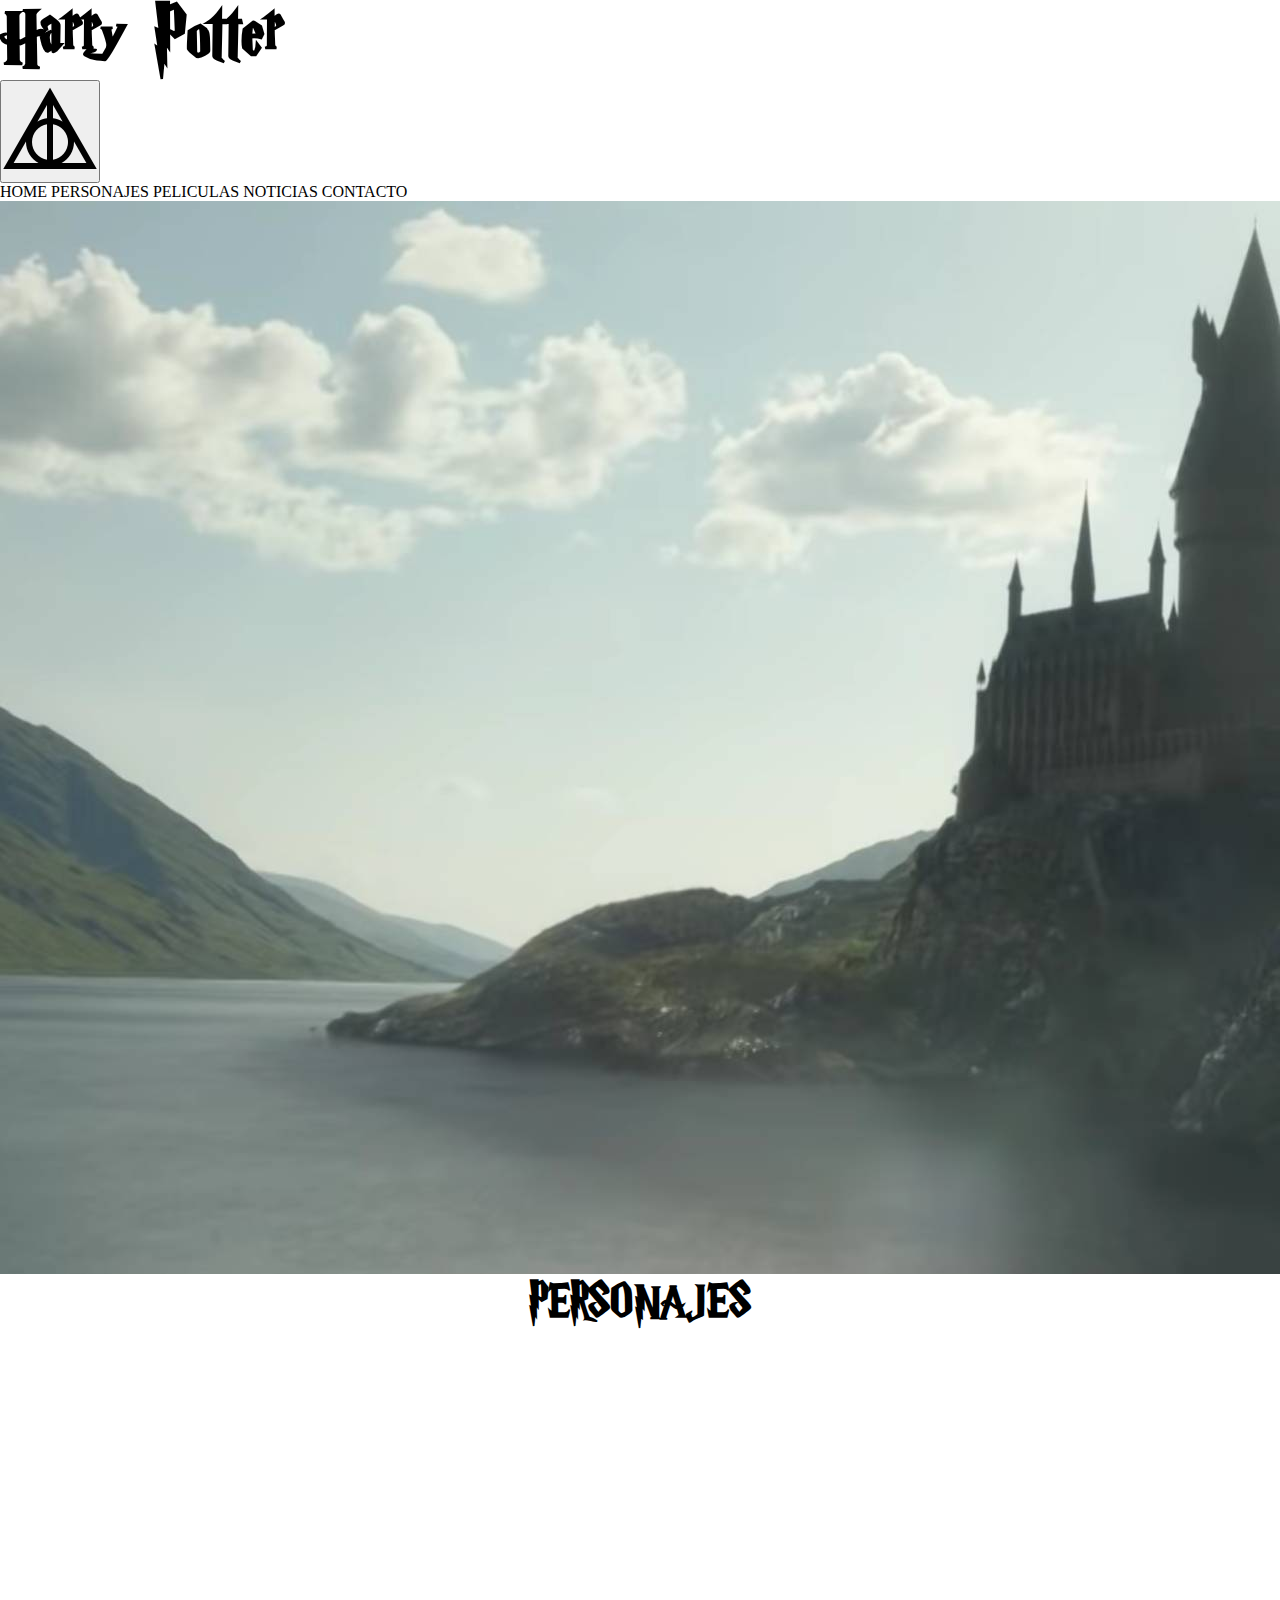
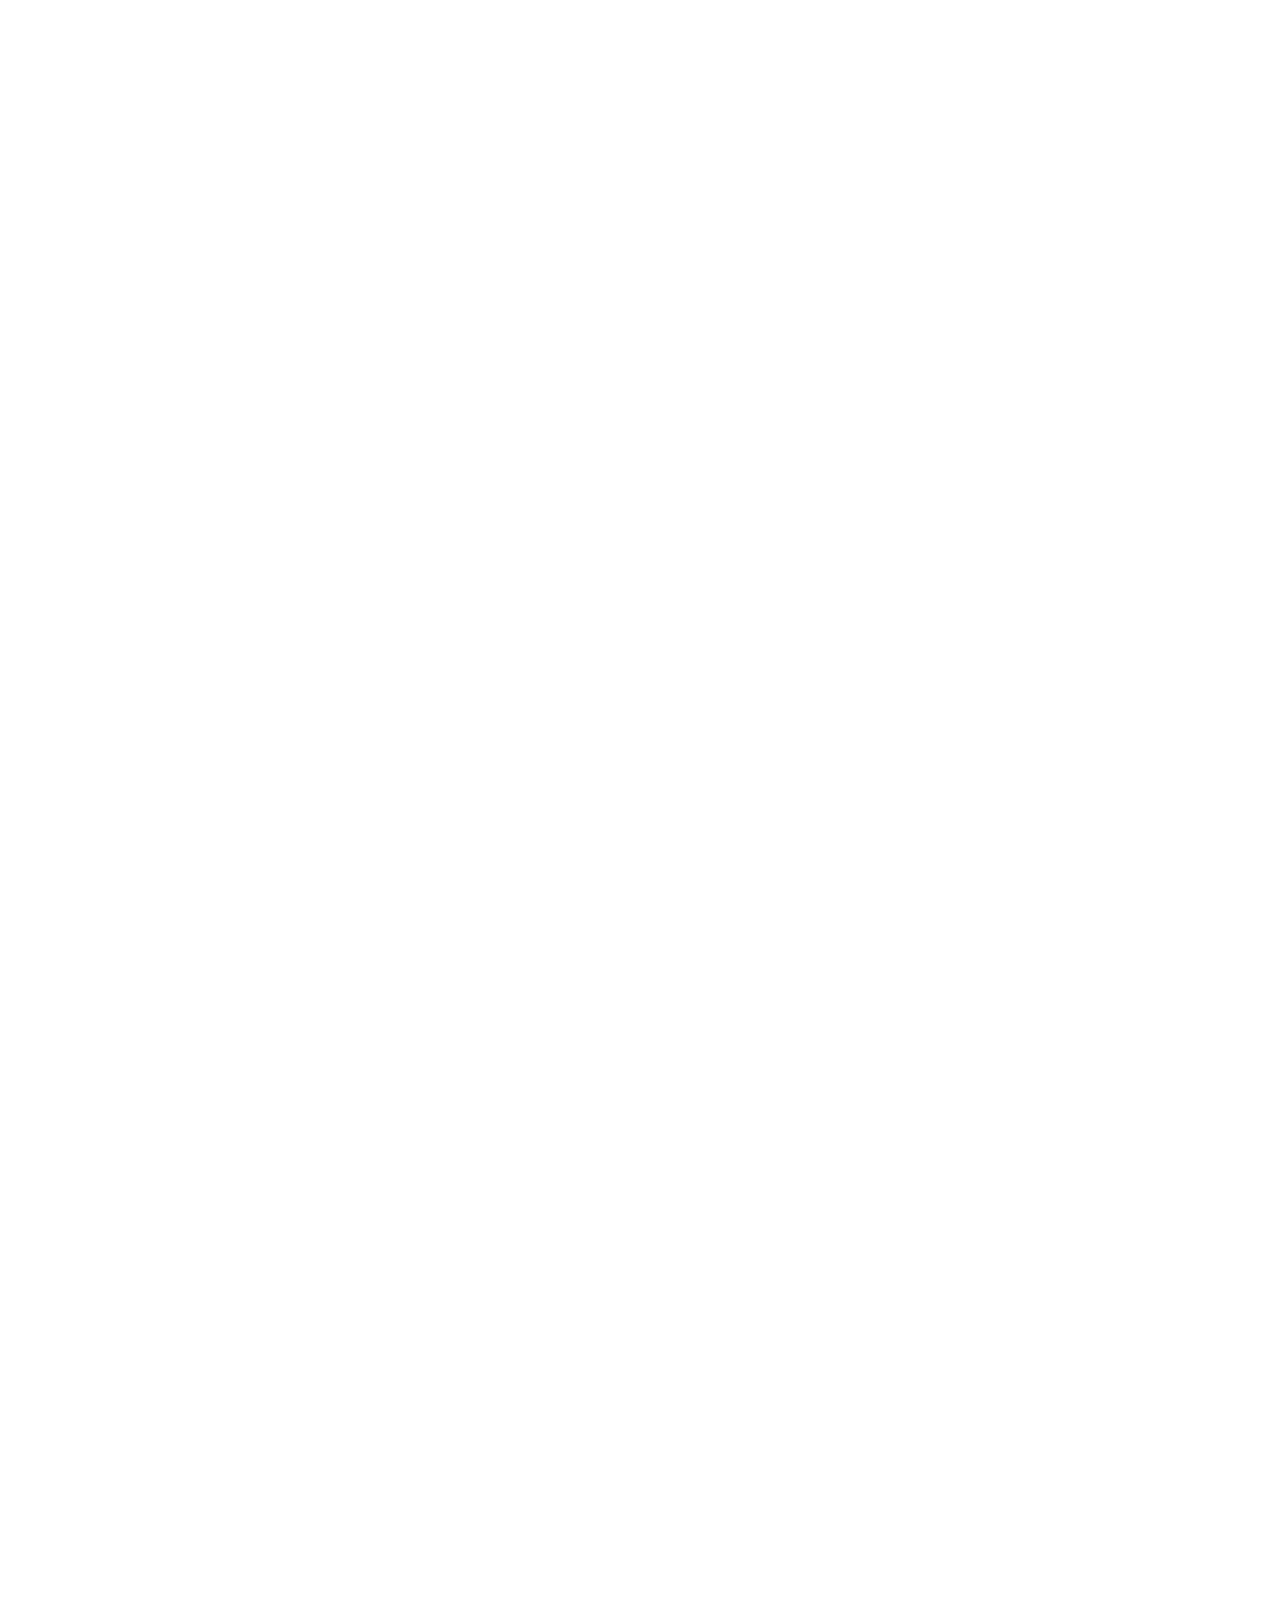
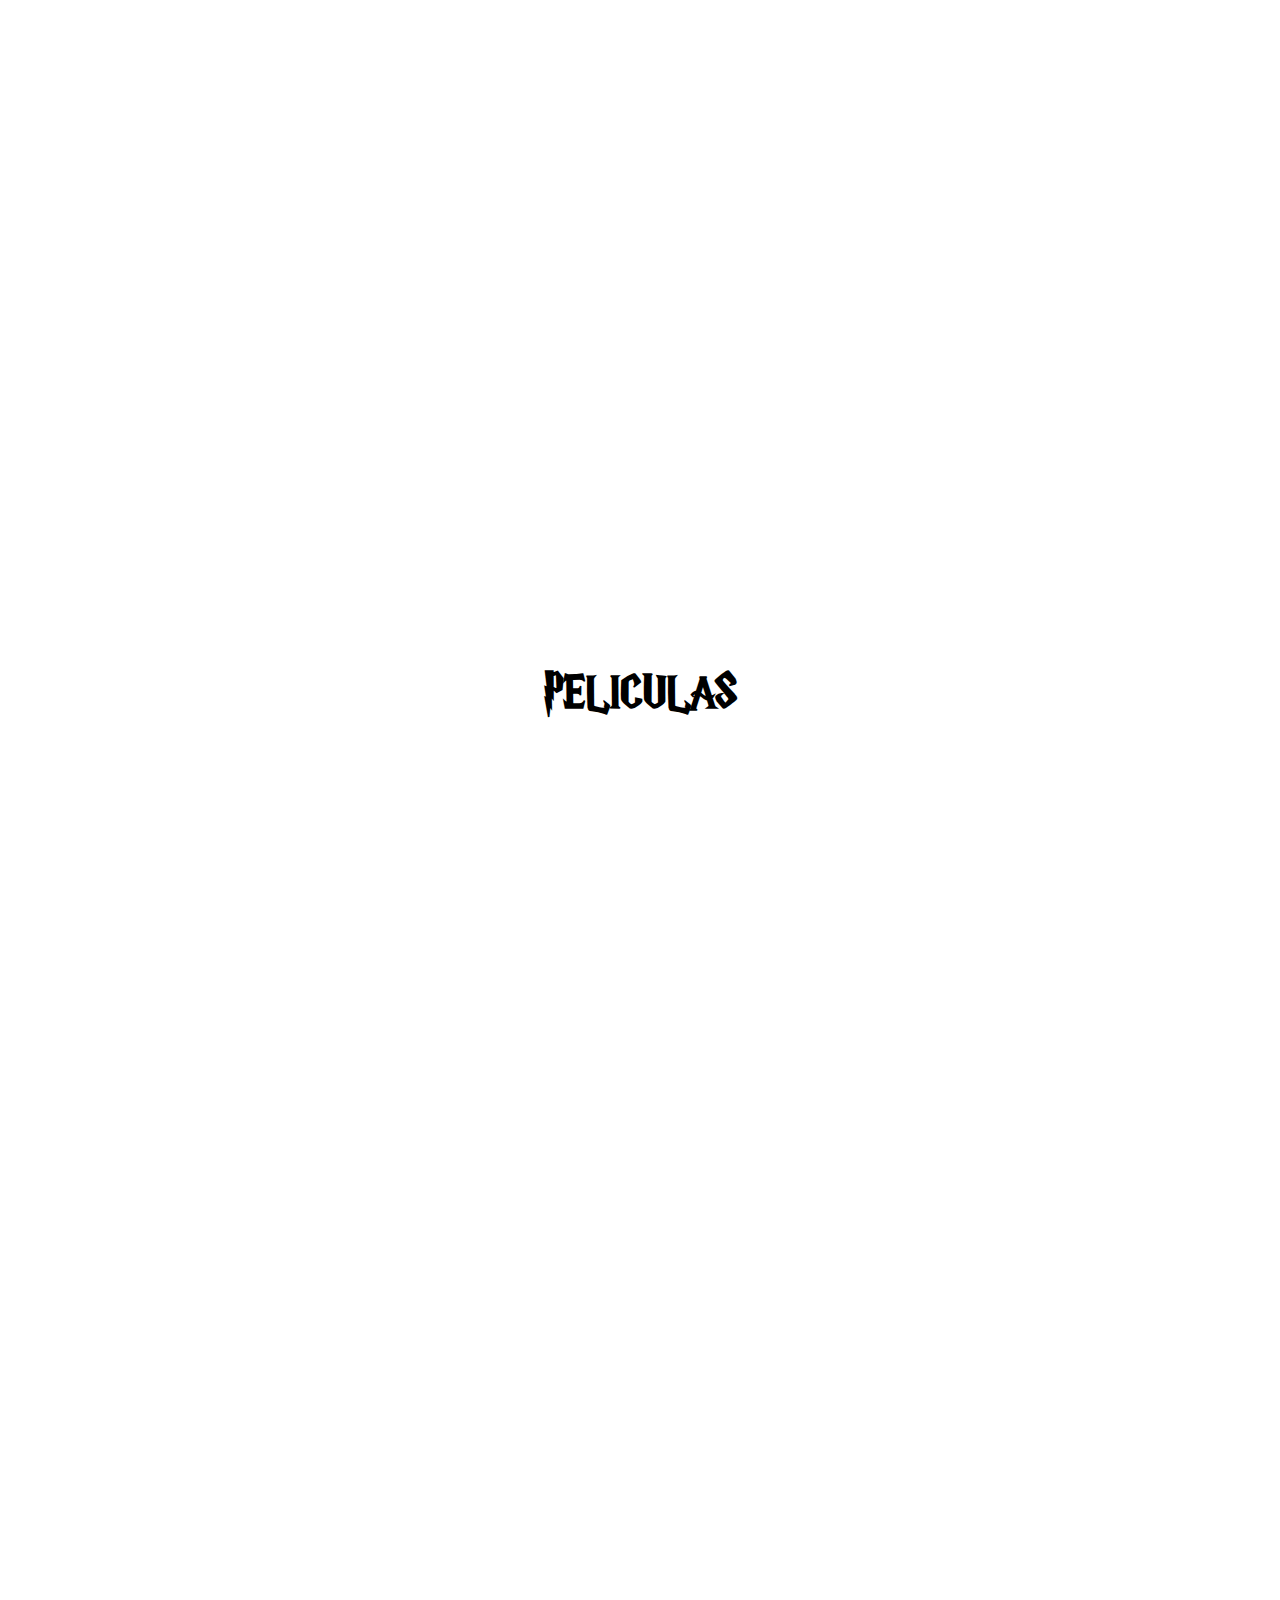
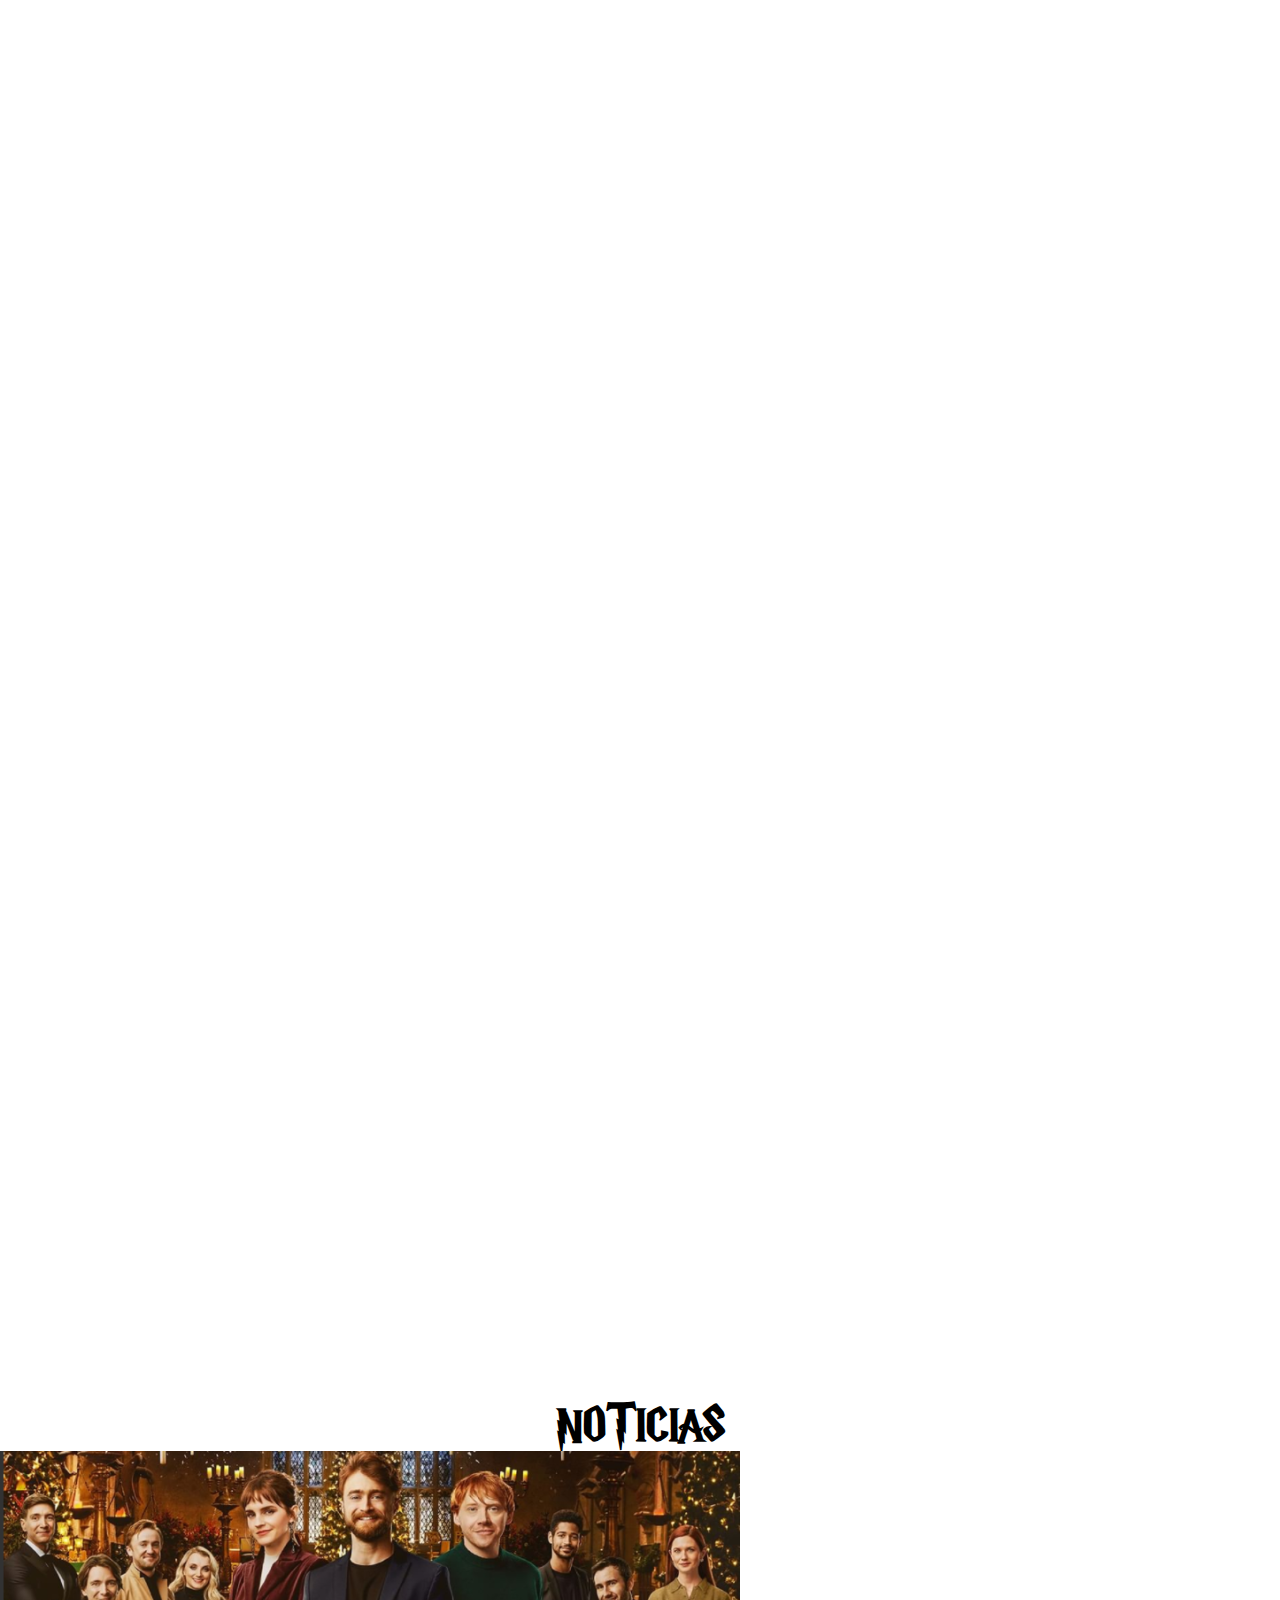
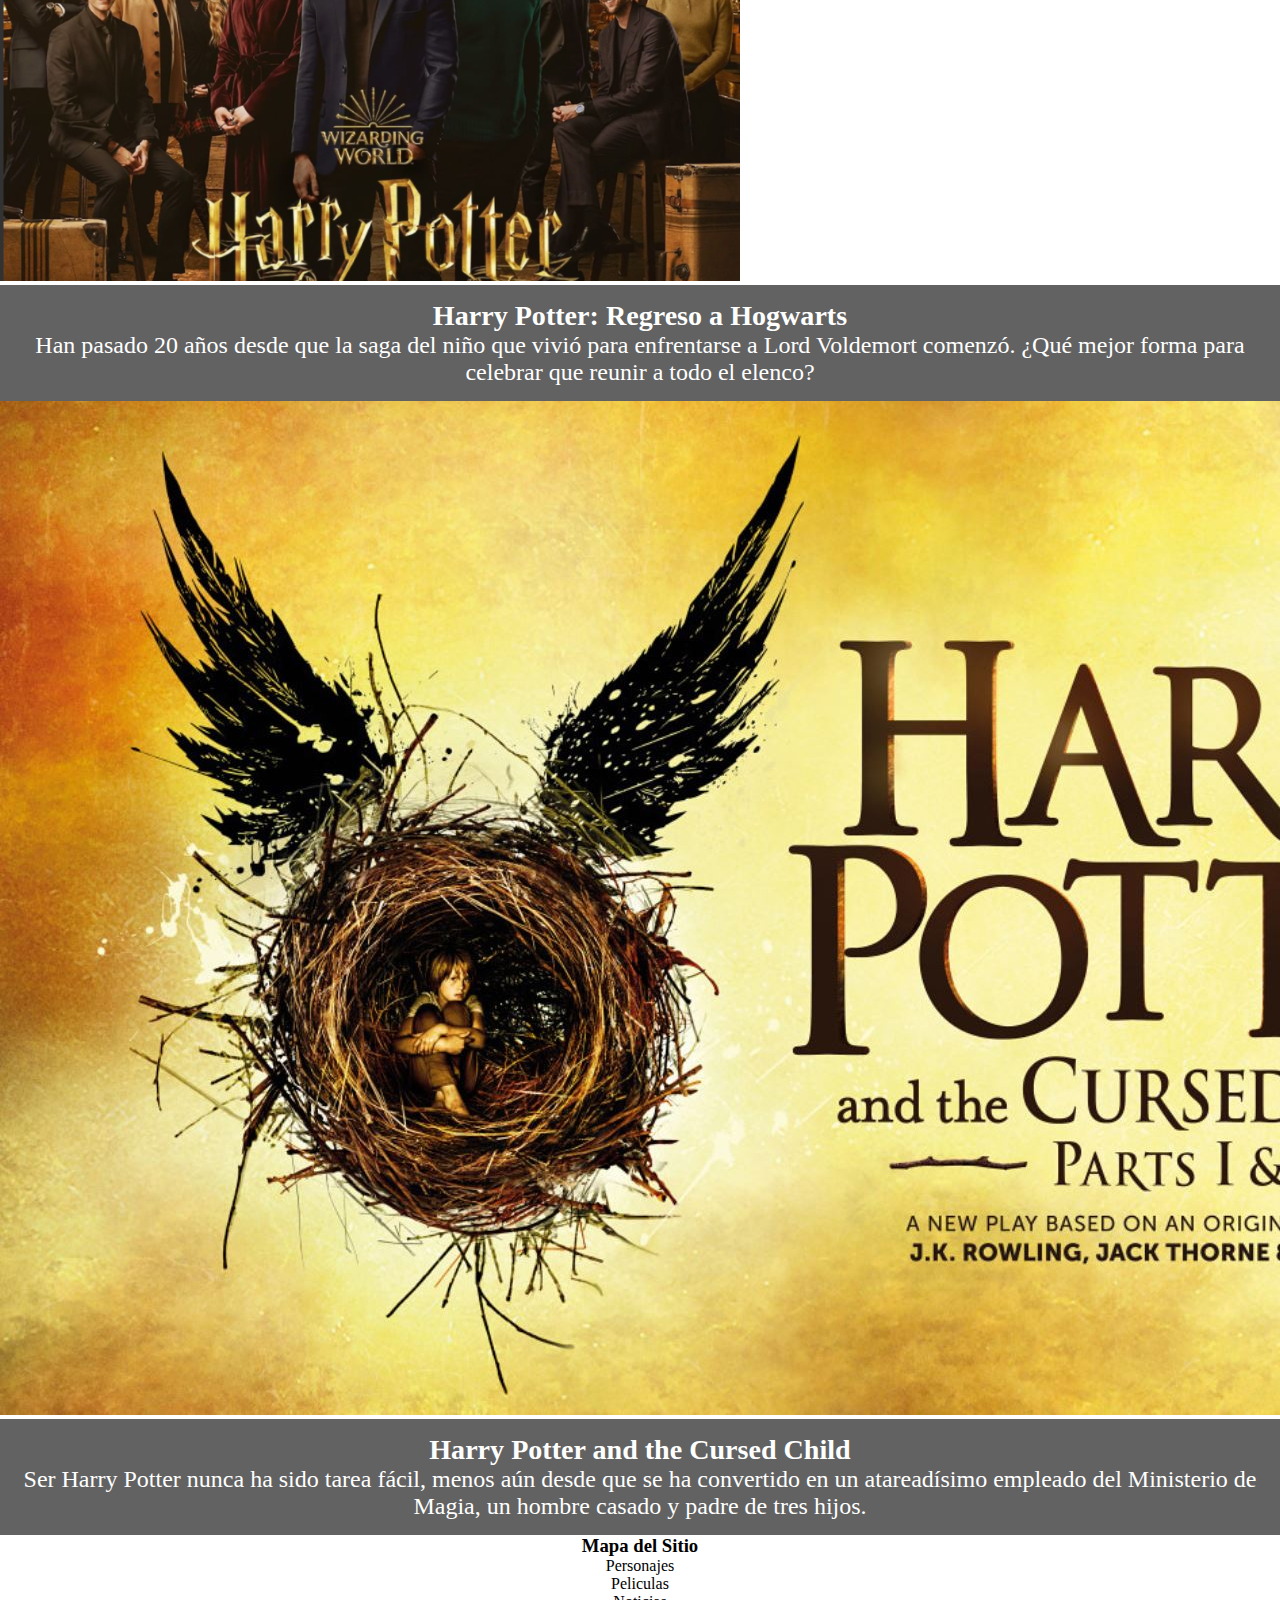
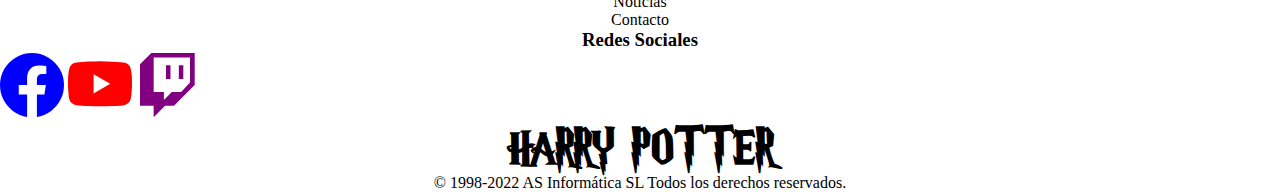
<file: index.html>
<!DOCTYPE html>
<html lang="en">

<head>
  <meta charset="UTF-8" />
  <meta http-equiv="X-UA-Compatible" content="IE=edge" />
  <meta name="viewport" content="width=device-width, initial-scale=1.0" />
  <meta name="description"
    content="El mejor contenido oficial del mundo magico de Harry Potter. Acompañanos en esta aventura magica." />
  <link href="https://cdn.jsdelivr.net/npm/bootstrap@5.2.0-beta1/dist/css/bootstrap.min.css" rel="stylesheet"
    integrity="sha384-0evHe/X+R7YkIZDRvuzKMRqM+OrBnVFBL6DOitfPri4tjfHxaWutUpFmBp4vmVor" crossorigin="anonymous" />
  <link rel="stylesheet" href="./css/style.css" />
  <link href="https://unpkg.com/aos@2.3.1/dist/aos.css" rel="stylesheet" />
  <link rel="stylesheet" href="https://cdn.jsdelivr.net/npm/bootstrap-icons@1.8.3/font/bootstrap-icons.css" />
  <title>Harry Potter</title>
</head>

<body>
  <header class="container-fluid sticky-top navegacion">
    <div class="row flex-row border-bottom align-items-center">
      <div class="col-6">
        <h1 class="text-center"><a href="./index.html">Harry Potter</a></h1>
      </div>
      <div class="col-6">
        <nav class="navbar navbar-expand-lg">
          <div class="container-fluid justify-content-end">
            <button class="navbar-toggler" type="button" data-bs-toggle="collapse" data-bs-target="#navbarNavAltMarkup"
              aria-controls="navbarNavAltMarkup" aria-expanded="false" aria-label="Toggle navigation">
              <img class="w-25" src="./img/deathly-hallows-96.png" alt="Menu desplegable" />
            </button>
            <div class="collapse navbar-collapse justify-content-end" id="navbarNavAltMarkup">
              <div class="navbar-nav">
                <a class="nav-link text-end active" aria-current="page" href="#">HOME</a>
                <a class="nav-link text-end" href="./pages/personajes.html">PERSONAJES</a>
                <a class="nav-link text-end" href="./pages/peliculas.html">PELICULAS</a>
                <a class="nav-link text-end" href="./pages/noticias.html">NOTICIAS</a>
                <a class="nav-link text-end" href="./pages/contacto.html">CONTACTO</a>
              </div>
            </div>
          </div>
        </nav>
      </div>
    </div>
  </header>

  <!-- ######################################################## SLIDER ################################################################## -->

  <div class="container-fluid slider">
    <img class="w-100" src="./img/castillo-hogwarts.png" alt="" />
  </div>

  <!-- ######################################################## CONTENIDO ################################################################ -->

  <!-- ######################################################## PERSONAJES ################################################################ -->

  <section class="mt-3">
    <h2 class="fuente">PERSONAJES</h2>

    <div class="container">
      <div class="row justify-content-center">
        <div class="col-md-10 col-lg-6">
          <div class="container color1 personaje mt-3 position-relative" data-aos="fade-up" data-aos-duration="1000">
            <div class="row">
              <div class="col-6">
                <img class="w-100 mb-3 mt-3" src="./img/Harry-Potter1.jpg" alt="Harry Potter" />
                <div class="row"></div>
              </div>
              <div class="col-6 d-flex flex-column justify-content-evenly">
                <div class="col-12 mt-3">
                  <h3 class="white text-start">Harry Potter</h3>
                  <p class="white h5">
                    El elegido. A los 11 descubre que es mago, que estudiará
                    en Hogwarts y que Lord Voldemort asesinó a sus padres
                    cuando él era un bebé.
                  </p>
                  <img class="casa position-absolute top-0 end-0" src="./img/Casas_Hogwarts_firmas-original.png"
                    alt="Logo Gryffindor" />
                </div>
                <div class="col-12 mb-3">
                  <a class="btn gryffindor" href="./pages/personajes.html">Ver mas</a>
                </div>
              </div>
            </div>
          </div>
        </div>

        <div class="col-md-10 col-lg-6">
          <div class="container color2 personaje mt-3 position-relative" data-aos="fade-up" data-aos-duration="1000">
            <div class="row">
              <div class="col-6">
                <img class="w-100 mb-3 mt-3" src="./img/Hermione-Granger_.jpg" alt="Hermione Granger" />
                <div class="row"></div>
              </div>
              <div class="col-6 d-flex flex-column justify-content-evenly">
                <div class="col-12 mt-3">
                  <h3 class="white text-start">Hermione Granger</h3>
                  <p class="white h5">
                    La eterna amiga de Harry y Ron es toda una empollona. De
                    no ser por sus conocimientos, las aventuras de Harry
                    habrían sido diferentes.
                  </p>
                  <img class="casa position-absolute top-0 end-0" src="./img/Casas_Hogwarts_firmas-original.png"
                    alt="Logo Gryffindor" />
                </div>
                <div class="col-12 mb-3">
                  <a class="btn gryffindor-gold" href="./pages/personajes.html">Ver mas</a>
                </div>
              </div>
            </div>
          </div>
        </div>
      </div>
    </div>
  </section>

  <!-- ######################################################## PELICULAS ################################################################ -->

  <section class="mt-3">
    <h2 class="fuente">PELICULAS</h2>
    <div class="container">
      <div class="row">
        <div class="col-md-6">
          <div class="container color1 mt-3 personaje" data-aos="fade-right" data-aos-duration="1000">
            <div class="row">
              <div class="col-12">
                <img class="w-100 mb-3 mt-2" src="./img/pelicula2.jpg"
                  alt="Pelicula Harry potter y la piedra filosofal" />
                <div class="row"></div>
              </div>
              <h3 class="white mt-2 text-center">
                Harry Potter y la piedra filosofal
              </h3>

              <div class="col-12 d-flex flex-column justify-content-between">
                <div class="col-12 mt-1">
                  <p class="white text-center h5">
                    ¡Donde todo inició! Revive el momento en que Harry
                    descubre que es un mago. Nostalgia al 100%.
                  </p>
                </div>
                <div class="col-12 mb-3 d-flex justify-content-center">
                  <a class="btn gryffindor mt-3" href="./pages/peliculas.html">Ver mas >></a>
                </div>
              </div>
            </div>
          </div>
        </div>

        <div class="col-md-6">
          <div class="container color2 mt-3 personaje" data-aos="fade-left" data-aos-duration="1000">
            <div class="row">
              <div class="col-12">
                <img class="w-100 mb-3 mt-2" src="./img/pelicula1.jpg"
                  alt="Pelicula Harry Potter y la camara secreta" />
                <div class="row"></div>
              </div>
              <h3 class="white mt-2 text-center">
                Harry Potter y la camara secreta
              </h3>
              <div class="col-12 d-flex flex-column justify-content-between">
                <div class="col-12 mt-1">
                  <p class="white text-center h5">
                    Una de las entregas más tenebrosas de la saga en dónde las
                    personas comienzan a ser misteriosamente petrificadas en
                    Hogwarts.
                  </p>
                </div>
                <div class="col-12 mb-3 d-flex justify-content-center">
                  <a class="btn gryffindor mt-3" href="./pages/peliculas.html">Ver mas >></a>
                </div>
              </div>
            </div>
          </div>
        </div>
      </div>
    </div>
  </section>

  <!-- ######################################################## NOTICIAS ################################################################ -->

  <section class="container noticias">
    <h2 class="fuente mt-3">NOTICIAS</h2>
    <div class="row justify-content-center position-relative mb-5 shadow-sm">
      <div class="col col-xl-8">
        <img class="w-100" src="./img/noticia1.jpg" alt="Noticia principal" />
      </div>

      <div class="position-absolute top-50 start-0 portada">
        <h3>
          <a href="./pages/noticias.html">Harry Potter: Regreso a Hogwarts</a>
        </h3>
        <p class="h6">
          Han pasado 20 años desde que la saga del niño que vivió para
          enfrentarse a Lord Voldemort comenzó. ¿Qué mejor forma para celebrar
          que reunir a todo el elenco?
        </p>
      </div>
    </div>

    <div class="row justify-content-center position-relative mb-5 shadow-sm">
      <div class="col col-xl-8">
        <img class="w-100" src="./img/noticia2.jpg" alt="Noticia Secundaria" />
      </div>

      <div class="position-absolute top-50 start-0 portada">
        <h3>
          <a href="./pages/noticias.html">Harry Potter and the Cursed Child</a>
        </h3>
        <p class="h6">
          Ser Harry Potter nunca ha sido tarea fácil, menos aún desde que se
          ha convertido en un atareadísimo empleado del Ministerio de Magia,
          un hombre casado y padre de tres hijos.
        </p>
      </div>
    </div>
  </section>

  <!-- ######################################################## FOOTER ################################################################ -->

  <footer class="container mt-3 foot">
    <div class="row">
      <div class="col-md-4 d-flex flex-column align-items-center">
        <h3 class="fw-bold">Mapa del Sitio</h3>

        <nav>
          <ul>
            <li>
              <p>
                <a class="h5" href="./pages/personajes.html">Personajes</a>
              </p>
            </li>
            <li>
              <p><a class="h5" href="./pages/peliculas.html">Peliculas</a></p>
            </li>
            <li>
              <p><a class="h5" href="./pages/noticias.html">Noticias</a></p>
            </li>
            <li>
              <p><a class="h5" href="./pages/Contacto.html">Contacto</a></p>
            </li>
          </ul>
        </nav>
      </div>
      <div class="col-md-4 d-flex flex-column align-items-between">
        <h3 class="fw-bold">Redes Sociales</h3>
        <div class="d-flex justify-content-around flex-sm-row flex-md-row flex-lg-row mt-3">
          <a href="https://www.facebook.com" target="_blank"><i class="bi bi-facebook facebook"></i></a>
          <a href="https://www.youtube.com" target="_blank"><i class="bi bi-youtube youtube"></i></a>
          <a href="https://www.twitch.tv" target="_blank"><i class="bi bi-twitch twich"></i></a>
        </div>
      </div>
      <div class="col-md-4 d-flex flex-column align-items-center mt-3">
        <h3 class="fuente">HARRY POTTER</h3>

        <p>© 1998-2022 AS Informática SL Todos los derechos reservados.</p>
      </div>
    </div>
  </footer>

  <script src="https://cdn.jsdelivr.net/npm/bootstrap@5.2.0-beta1/dist/js/bootstrap.bundle.min.js"
  integrity="sha384-pprn3073KE6tl6bjs2QrFaJGz5/SUsLqktiwsUTF55Jfv3qYSDhgCecCxMW52nD2" crossorigin="anonymous"></script>

<script src="https://unpkg.com/aos@next/dist/aos.js"></script>
<script>
  AOS.init();
</script>

</body>


</html>
</file>
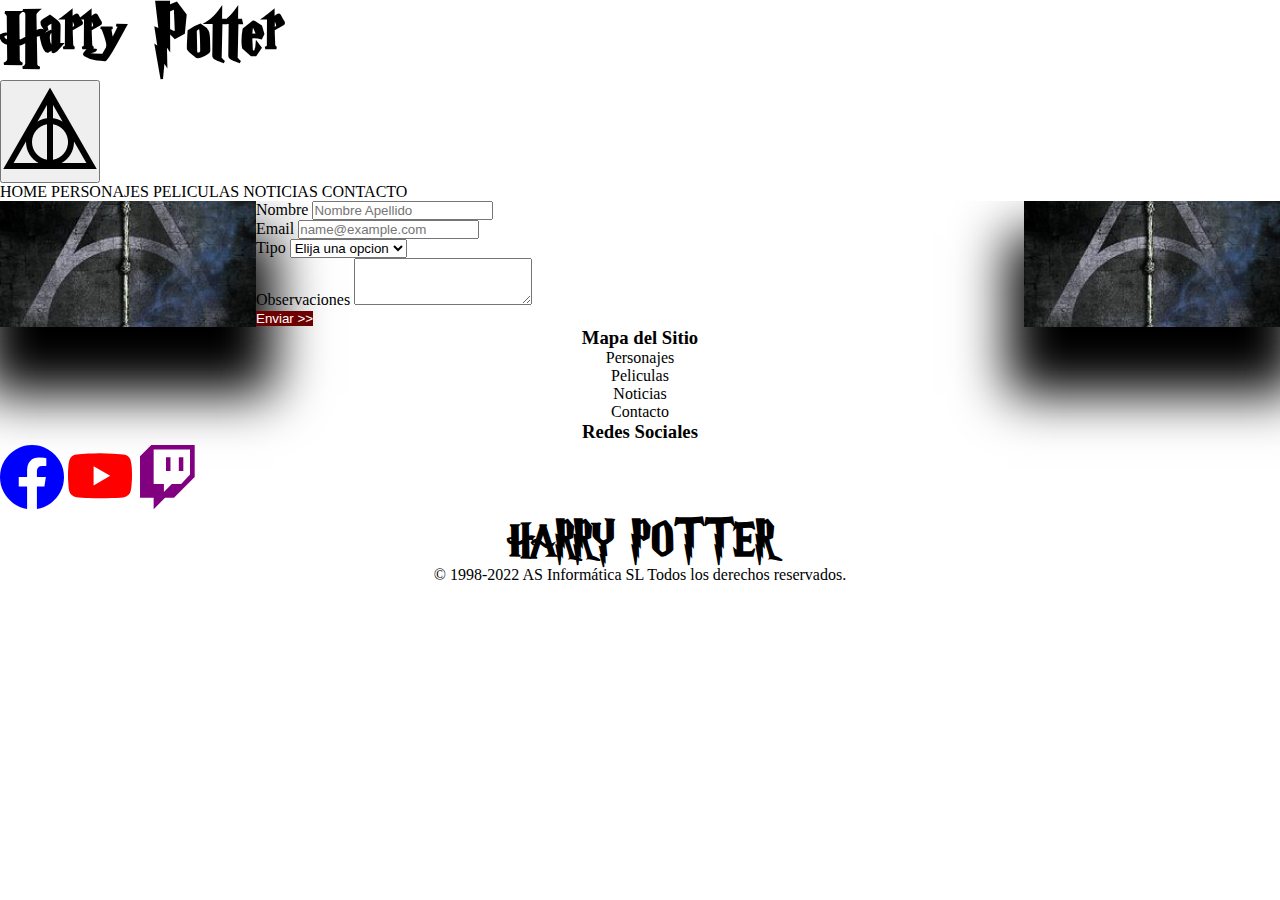
<file: pages/contacto.html>
<!DOCTYPE html>
<html lang="en">

<head>
    <meta charset="UTF-8">
    <meta http-equiv="X-UA-Compatible" content="IE=edge">
    <meta name="viewport" content="width=device-width, initial-scale=1.0">
    <meta name="description" content="Comunicate con nostros si necesitas mas contenido o cualquier peticion especial. Danos tus sugerencias, recomendaciones o reclamos.">
   
    <link href="https://cdn.jsdelivr.net/npm/bootstrap@5.2.0-beta1/dist/css/bootstrap.min.css" rel="stylesheet"
        integrity="sha384-0evHe/X+R7YkIZDRvuzKMRqM+OrBnVFBL6DOitfPri4tjfHxaWutUpFmBp4vmVor" crossorigin="anonymous">
    <link rel="stylesheet" href="../css/style.css">
    <link rel="stylesheet" href="https://cdn.jsdelivr.net/npm/bootstrap-icons@1.8.3/font/bootstrap-icons.css">
    <title>HARRY POTTER - Contacto</title>
</head>

<body>

    <header class="container sticky-top navegacion">
        <div class="row flex-row  align-items-center">
            <div class="col-6">
                <h1 class="text-center"><a href="../index.html">Harry Potter</a></h1>
            </div>
            <div class="col-6">
                <nav class="navbar navbar-expand-lg">
                    <div class="container-fluid justify-content-end ">

                        <button class="navbar-toggler" type="button" data-bs-toggle="collapse"
                            data-bs-target="#navbarNavAltMarkup" aria-controls="navbarNavAltMarkup"
                            aria-expanded="false" aria-label="Toggle navigation">
                            <img class="w-25" src="../img/deathly-hallows-96.png" alt="">
                        </button>
                        <div class="collapse navbar-collapse justify-content-end" id="navbarNavAltMarkup">
                            <div class="navbar-nav">
                                <a class="nav-link text-end active" aria-current="page" href="../index.html">HOME</a>
                                <a class="nav-link text-end" href="./personajes.html">PERSONAJES</a>
                                <a class="nav-link text-end" href="./peliculas.html">PELICULAS</a>
                                <a class="nav-link text-end" href="./noticias.html">NOTICIAS</a>
                                <a class="nav-link text-end" href="./contacto.html">CONTACTO</a>
                            </div>
                        </div>
                    </div>
                </nav>
            </div>
        </div>
    </header>


    


  
  
    <!-- ############################################################### FORMULARIO ################################################### -->

    <div class="container">

        <div class="row linea">

            <div class="col col-sm-12 d-none d-lg-block imagenLeft"></div>

            <div class="col col-sm-12 formulario">
                <div class="d-flex justify-content-center p-2">
                    <div class="col col-sm-12 col-md-12 col-lg-8">
                        <form needs-validation>
                        <div class="mb-3">
                            <label for="inputNombre" class="form-label">Nombre</label>
                            <input type="text" class="form-control" id="inputNombre" placeholder="Nombre Apellido" required>
                        </div>
                        <div class="mb-3">
                            <label for="inputEmail" class="form-label">Email</label>
                            <input type="email" class="form-control" id="inputEmail" placeholder="name@example.com" required>
                        </div>
                        <div class="mb-3">
                            <label for="inputTipo" class="form-label">Tipo</label>
                            <select class="form-select" aria-label="Default select example" id="inputTipo" required>
                                <option selected>Elija una opcion</option>
                                <option value="1">Sugerencia</option>
                                <option value="2">Reclamo</option>
                                <option value="3">Aportes</option>
                              </select>
                        </div>
                        <div class="mb-3">
                            <label for="InputObservacion" class="form-label">Observaciones</label>
                            <textarea class="form-control" id="InputObservacion" rows="3"></textarea>
                        </div>
                        <div class="col-12">
                            <button class="btn gryffindor mb-5" type="submit">Enviar >></button>
                        </div>
                    </form>
                    </div>
                </div>
    
            </div>

            <div class="col col-sm-12 d-none d-lg-block imagenRigth"></div>

        </div>




        
    </div>



    <!-- ######################################################## FOOTER ################################################################ -->

    <footer class="container-fluid mt-5 foot shadow-lg p-3 mb-5 bg-body rounded">
        <div class="row">
            <div class="col-md-4 d-flex flex-column align-items-center">

                <h3 class="fw-bold">Mapa del Sitio</h3>

                <nav>
                    <ul>
                        <li>
                            <p><a class="h5" href="./personajes.html">Personajes</a></p>
                        </li>
                        <li>
                            <p><a class="h5" href="./peliculas.html">Peliculas</a></p>
                        </li>
                        <li>
                            <p><a class="h5" href="./noticias.html">Noticias</a></p>
                        </li>
                        <li>
                            <p><a class="h5" href="./Contacto.html">Contacto</a></p>
                        </li>
                    </ul>
                </nav>


            </div>
            <div class="col-md-4 d-flex flex-column align-items-between">
                <h3 class="fw-bold">Redes Sociales</h3>
                <div class="d-flex justify-content-around flex-sm-row flex-md-row flex-lg-row mt-3">
                    <a href="https://www.facebook.com" target="_blank"><i class="bi bi-facebook facebook"></i></a>
                    <a href="https://www.youtube.com" target="_blank"><i class="bi bi-youtube youtube"></i></a>
                    <a href="https://www.twitch.tv" target="_blank"><i class="bi bi-twitch twich"></i></a>
                </div>
            </div>
            <div class="col-md-4 d-flex flex-column align-items-center mt-3">
                <h3 class="fuente">HARRY POTTER</h3>

                <p>© 1998-2022 AS Informática SL
                    Todos los derechos reservados.</p>
            </div>
        </div>
    </footer>



</body>
<script src="https://cdn.jsdelivr.net/npm/bootstrap@5.2.0-beta1/dist/js/bootstrap.bundle.min.js"
    integrity="sha384-pprn3073KE6tl6bjs2QrFaJGz5/SUsLqktiwsUTF55Jfv3qYSDhgCecCxMW52nD2"
    crossorigin="anonymous"></script>

</html>
</file>
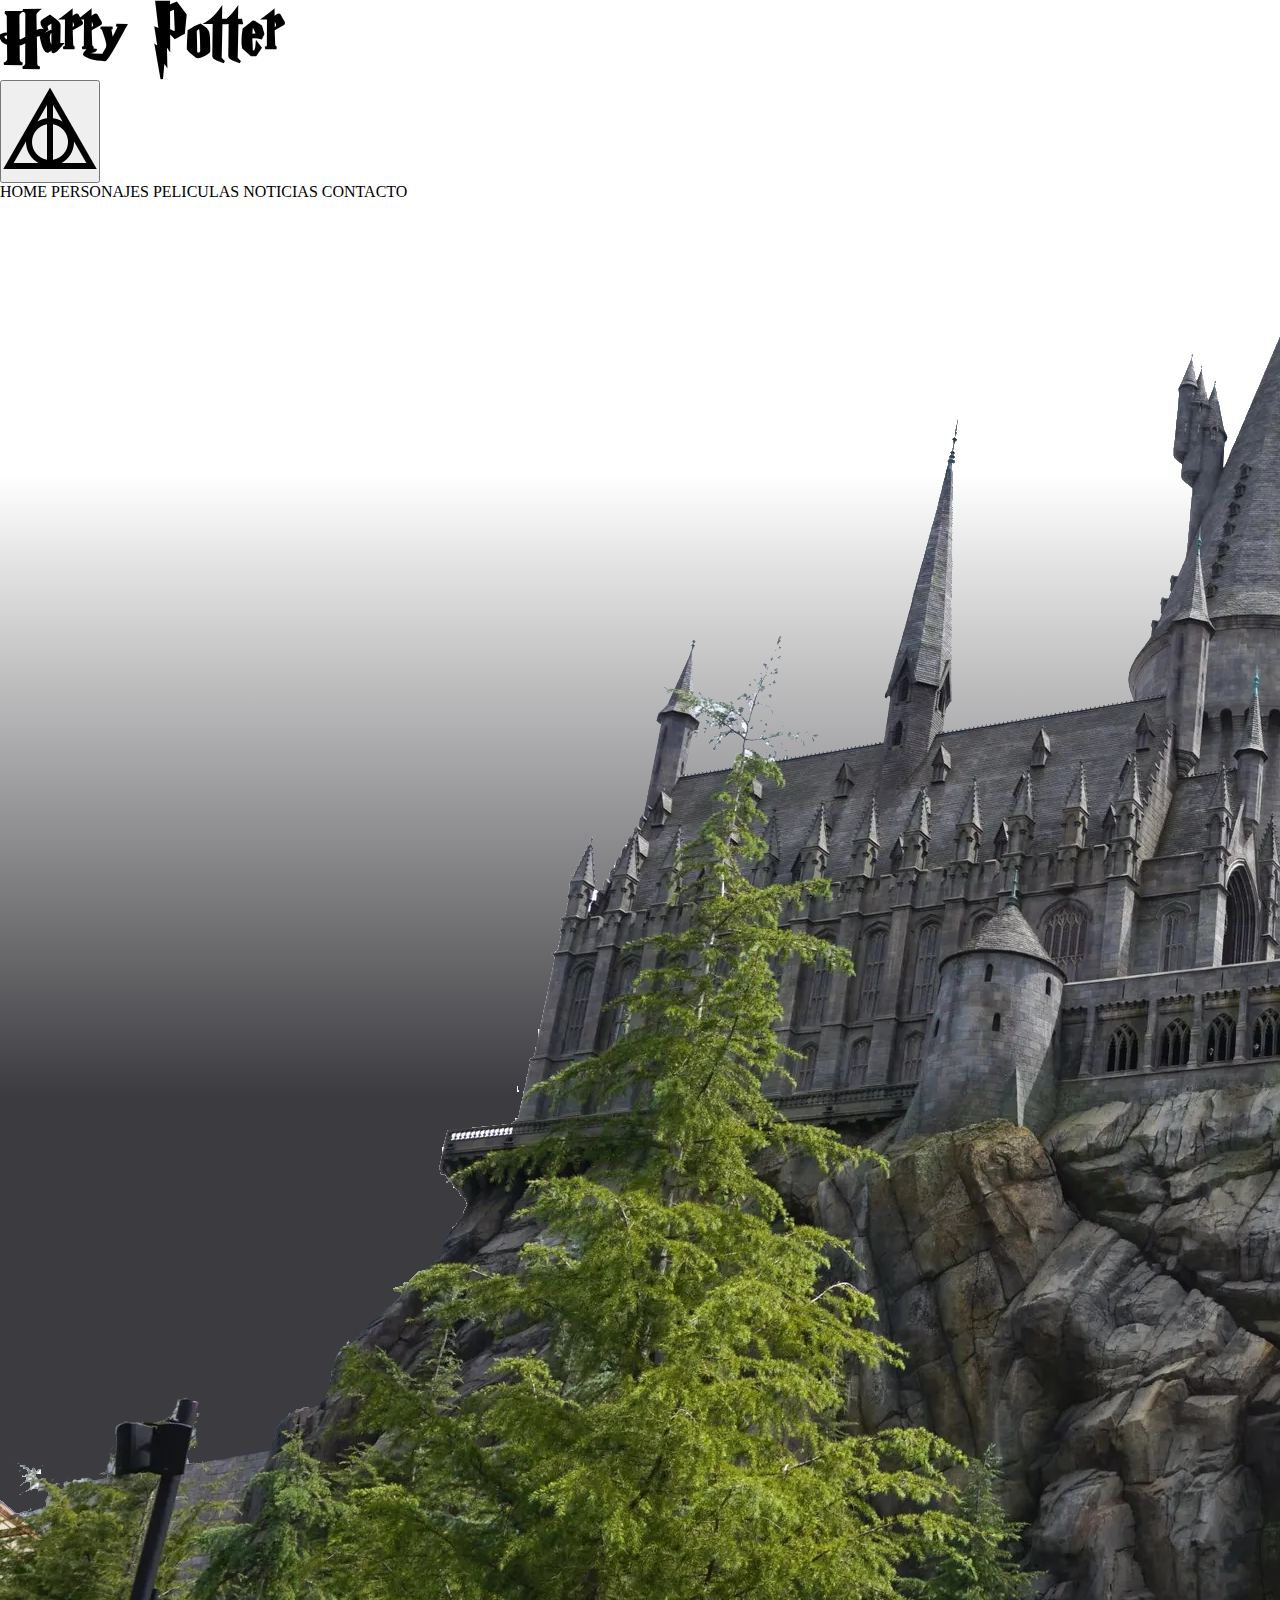
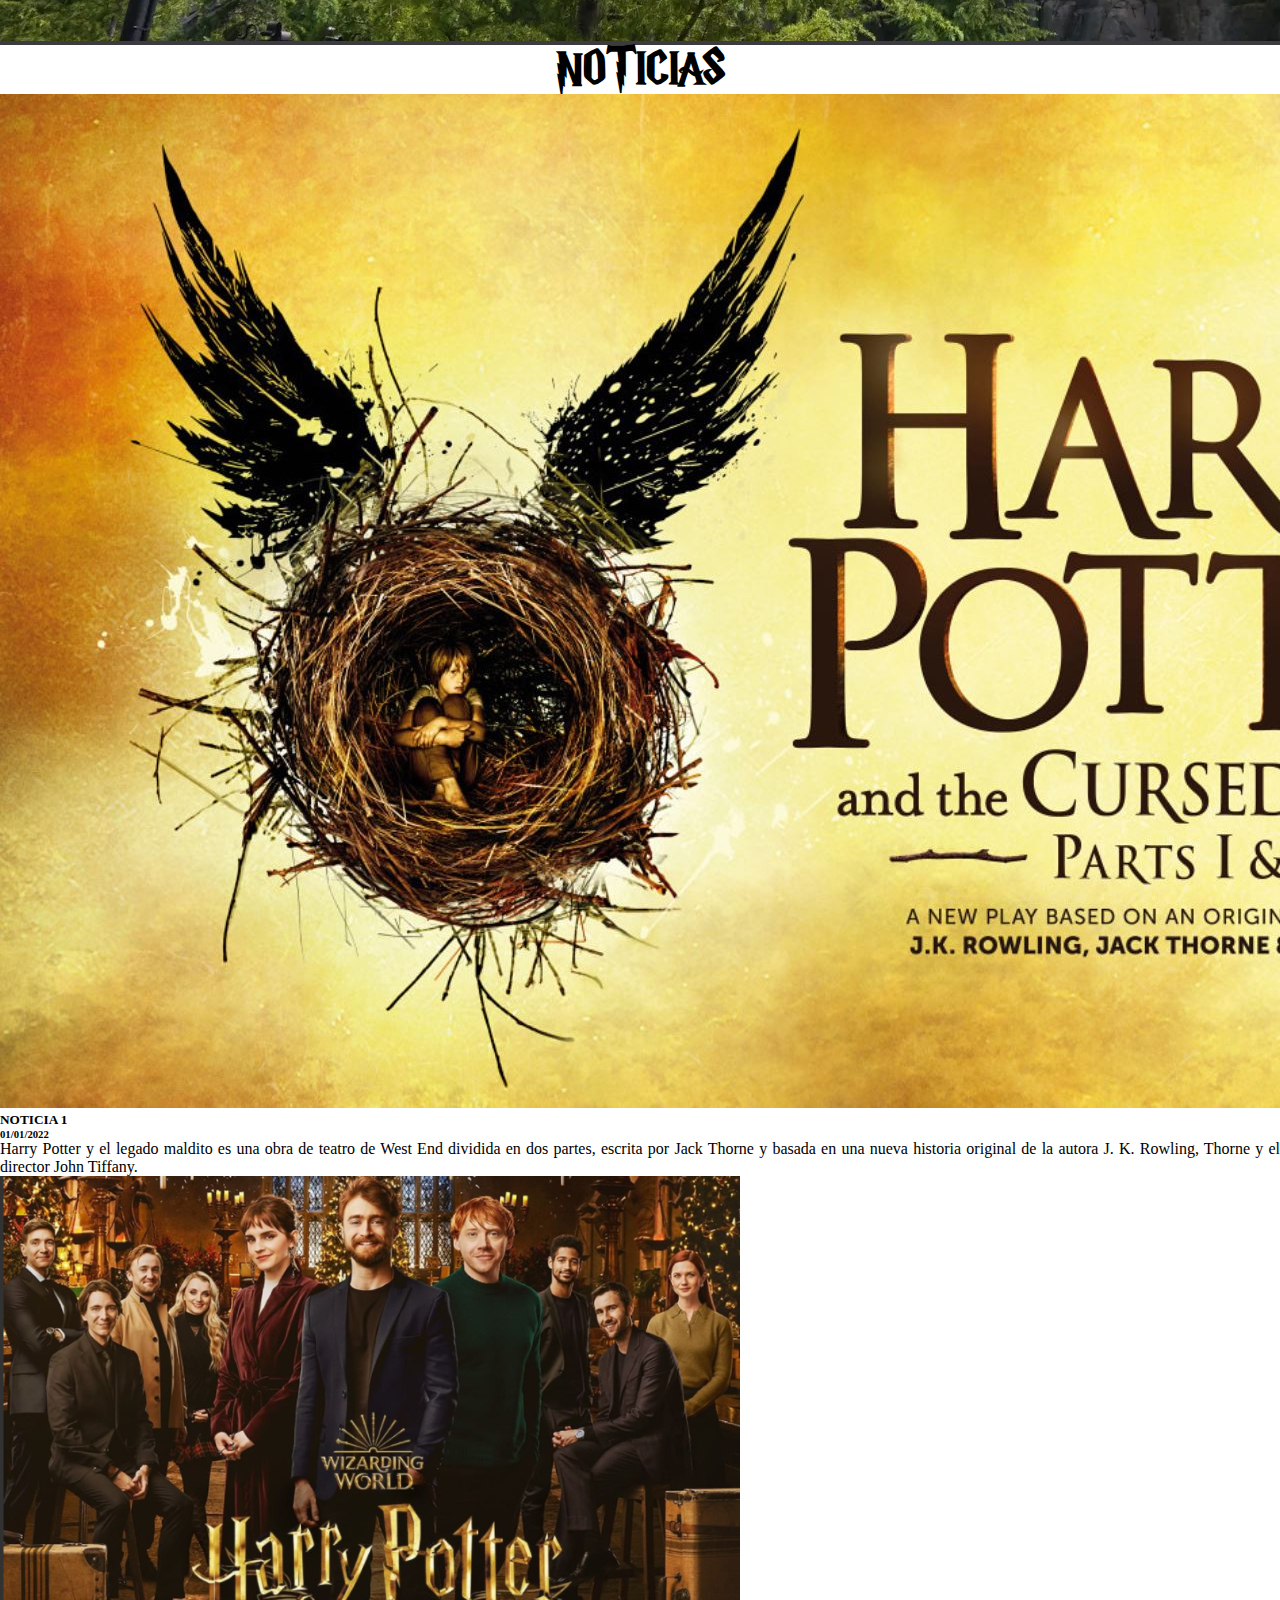
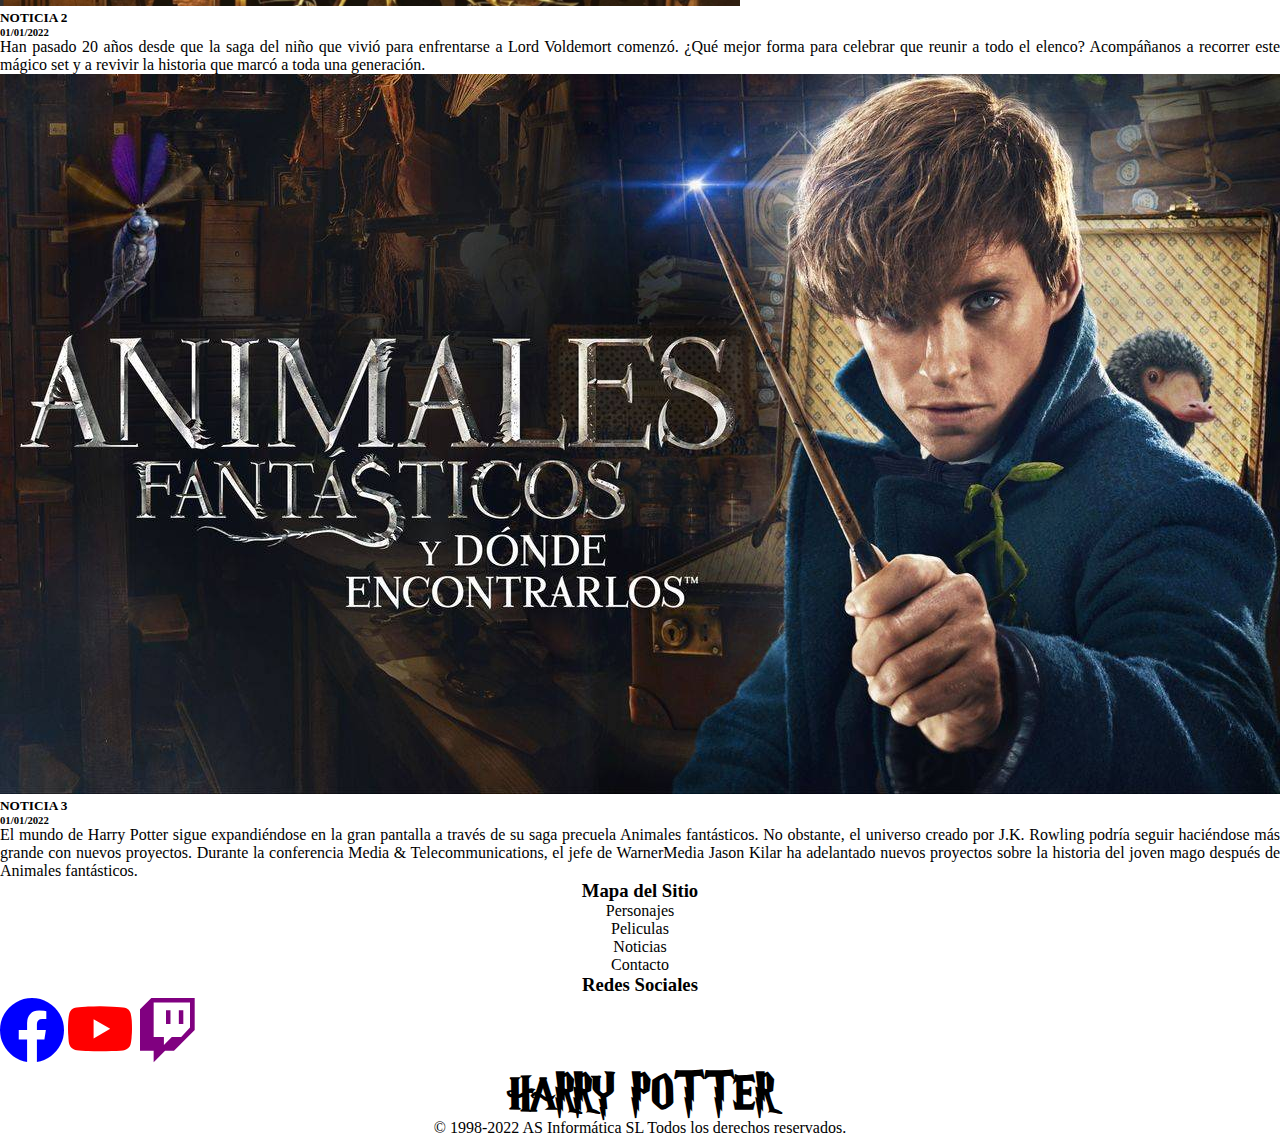
<file: pages/noticias.html>
<!DOCTYPE html>
<html lang="en">

<head>
    <meta charset="UTF-8">
    <meta http-equiv="X-UA-Compatible" content="IE=edge">
    <meta name="viewport" content="width=device-width, initial-scale=1.0">
    <meta name="description" content="Descubre las ultimas noticias del mundo magico. Enterate de primera fuente de todas las novedades del mundo magico de Harry Potter.">
       <link href="https://cdn.jsdelivr.net/npm/bootstrap@5.2.0-beta1/dist/css/bootstrap.min.css" rel="stylesheet"
        integrity="sha384-0evHe/X+R7YkIZDRvuzKMRqM+OrBnVFBL6DOitfPri4tjfHxaWutUpFmBp4vmVor" crossorigin="anonymous">
    <link rel="stylesheet" href="../css/style.css">
    <link rel="stylesheet" href="https://cdn.jsdelivr.net/npm/bootstrap-icons@1.8.3/font/bootstrap-icons.css">
    <title>Harry Potter - Noticias</title>
</head>

<body>
    <header class="container-fluid sticky-top navegacion">
        <div class="row flex-row  align-items-center">
            <div class="col-6">
                <h1 class="text-center"><a href="../index.html">Harry Potter</a></h1>
            </div>
            <div class="col-6">
                <nav class="navbar navbar-expand-lg">
                    <div class="container-fluid justify-content-end ">

                        <button class="navbar-toggler" type="button" data-bs-toggle="collapse"
                            data-bs-target="#navbarNavAltMarkup" aria-controls="navbarNavAltMarkup"
                            aria-expanded="false" aria-label="Toggle navigation">
                            <img class="w-25" src="../img/deathly-hallows-96.png" alt="">
                        </button>
                        <div class="collapse navbar-collapse justify-content-end" id="navbarNavAltMarkup">
                            <div class="navbar-nav">
                                <a class="nav-link text-end active" aria-current="page" href="../index.html">HOME</a>
                                <a class="nav-link text-end" href="./personajes.html">PERSONAJES</a>
                                <a class="nav-link text-end" href="./peliculas.html">PELICULAS</a>
                                <a class="nav-link text-end" href="./noticias.html">NOTICIAS</a>
                                <a class="nav-link text-end" href="./contacto.html">CONTACTO</a>
                            </div>
                        </div>
                    </div>
                </nav>
            </div>
        </div>
    </header>

    <!-- ############################################################### NOTICIAS ################################################### -->

    <div class="container-fluid fondo">
        <div class="row justify-content-center">
            <img src="../img/Hogwarts.png" class="w-75" alt="...">
        </div>
    </div>

    <h2 class="fuente mt-3">NOTICIAS</h2>

    <div class="container-fluid">
        <div class="row justify-content-evenly">
            <div class="shadow p-3 mb-5 bg-body rounded col-10 offset-0 col-sm-10 offset-sm-0 col-md-10 col-lg-5 col-xl-3 mb-3 caja3">
                <img class="w-100 mb-2" src="../img/noticia2.jpg" alt="">
                <div class="row">
                    <div class="d-flex flex-row justify-content-between">
                        <h5>NOTICIA 1</h5>
                        <h6>01/01/2022</h6>
                    </div>
                </div>
                <p class="texto">Harry Potter y el legado maldito es una obra de teatro de West End dividida en dos partes, escrita por Jack Thorne y basada en una nueva historia original de la autora J. K. Rowling, Thorne y el director John Tiffany.</p>
            </div>

            <div class="shadow p-3 mb-5 bg-body rounded col-10 offset-0 col-sm-10 offset-sm-0 col-md-10 col-lg-5 col-xl-3  mb-3 caja3">
                <img class="w-100 mb-2" src="../img/noticia1.jpg" alt="">
                <div class="row">
                    <div class="d-flex flex-row justify-content-between">
                        <h5>NOTICIA 2</h5>
                        <h6>01/01/2022</h6>
                    </div>

                </div>
                <p class="texto">Han pasado 20 años desde que la saga del niño que vivió para enfrentarse a Lord Voldemort comenzó. ¿Qué mejor forma para celebrar que reunir a todo el elenco? Acompáñanos a recorrer este mágico set y a revivir la historia que marcó a toda una generación.</p>
            </div>

            <div class="shadow p-3 mb-5 bg-body rounded col-10 offset-0 col-sm-10 offset-sm-0 col-md-10 col-lg-5 col-xl-3  mb-3 caja3">
                <img class="w-100 mb-2" src="../img/tileburnedin.jpg" alt="">
                <div class="row">
                    <div class="d-flex flex-row justify-content-between">
                        <h5>NOTICIA 3</h5>
                        <h6>01/01/2022</h6>
                    </div>

                </div>
                <p class="texto">El mundo de Harry Potter sigue expandiéndose en la gran pantalla a través de su saga precuela Animales fantásticos. No obstante, el universo creado por J.K. Rowling podría seguir haciéndose más grande con nuevos proyectos. Durante la conferencia Media & Telecommunications, el jefe de WarnerMedia Jason Kilar ha adelantado nuevos proyectos sobre la historia del joven mago después de Animales fantásticos.</p>
            </div>

        </div>
    </div>




    <!-- ######################################################## FOOTER ################################################################ -->

    <footer class="container-fluid mt-5 foot shadow">
        <div class="row">
            <div class="col-md-4 d-flex flex-column align-items-center">

                <h3 class="fw-bold">Mapa del Sitio</h3>

                <nav>
                    <ul>
                        <li>
                            <p><a class="h5" href="./personajes.html">Personajes</a></p>
                        </li>
                        <li>
                            <p><a class="h5" href="./peliculas.html">Peliculas</a></p>
                        </li>
                        <li>
                            <p><a class="h5" href="./noticias.html">Noticias</a></p>
                        </li>
                        <li>
                            <p><a class="h5" href="./Contacto.html">Contacto</a></p>
                        </li>
                    </ul>
                </nav>


            </div>
            <div class="col-md-4 d-flex flex-column align-items-between">
                <h3 class="fw-bold">Redes Sociales</h3>
                <div class="d-flex justify-content-around flex-sm-row flex-md-row flex-lg-row mt-3">
                    <a href="https://www.facebook.com" target="_blank"><i class="bi bi-facebook facebook"></i></a>
                    <a href="https://www.youtube.com" target="_blank"><i class="bi bi-youtube youtube"></i></a>
                    <a href="https://www.twitch.tv" target="_blank"><i class="bi bi-twitch twich"></i></a>
                </div>
            </div>
            <div class="col-md-4 d-flex flex-column align-items-center mt-3">
                <h3 class="fuente">HARRY POTTER</h3>

                <p>© 1998-2022 AS Informática SL
                    Todos los derechos reservados.</p>
            </div>
        </div>
    </footer>



</body>

<script src="https://cdn.jsdelivr.net/npm/bootstrap@5.2.0-beta1/dist/js/bootstrap.bundle.min.js"
    integrity="sha384-pprn3073KE6tl6bjs2QrFaJGz5/SUsLqktiwsUTF55Jfv3qYSDhgCecCxMW52nD2"
    crossorigin="anonymous"></script>

</html>
</file>
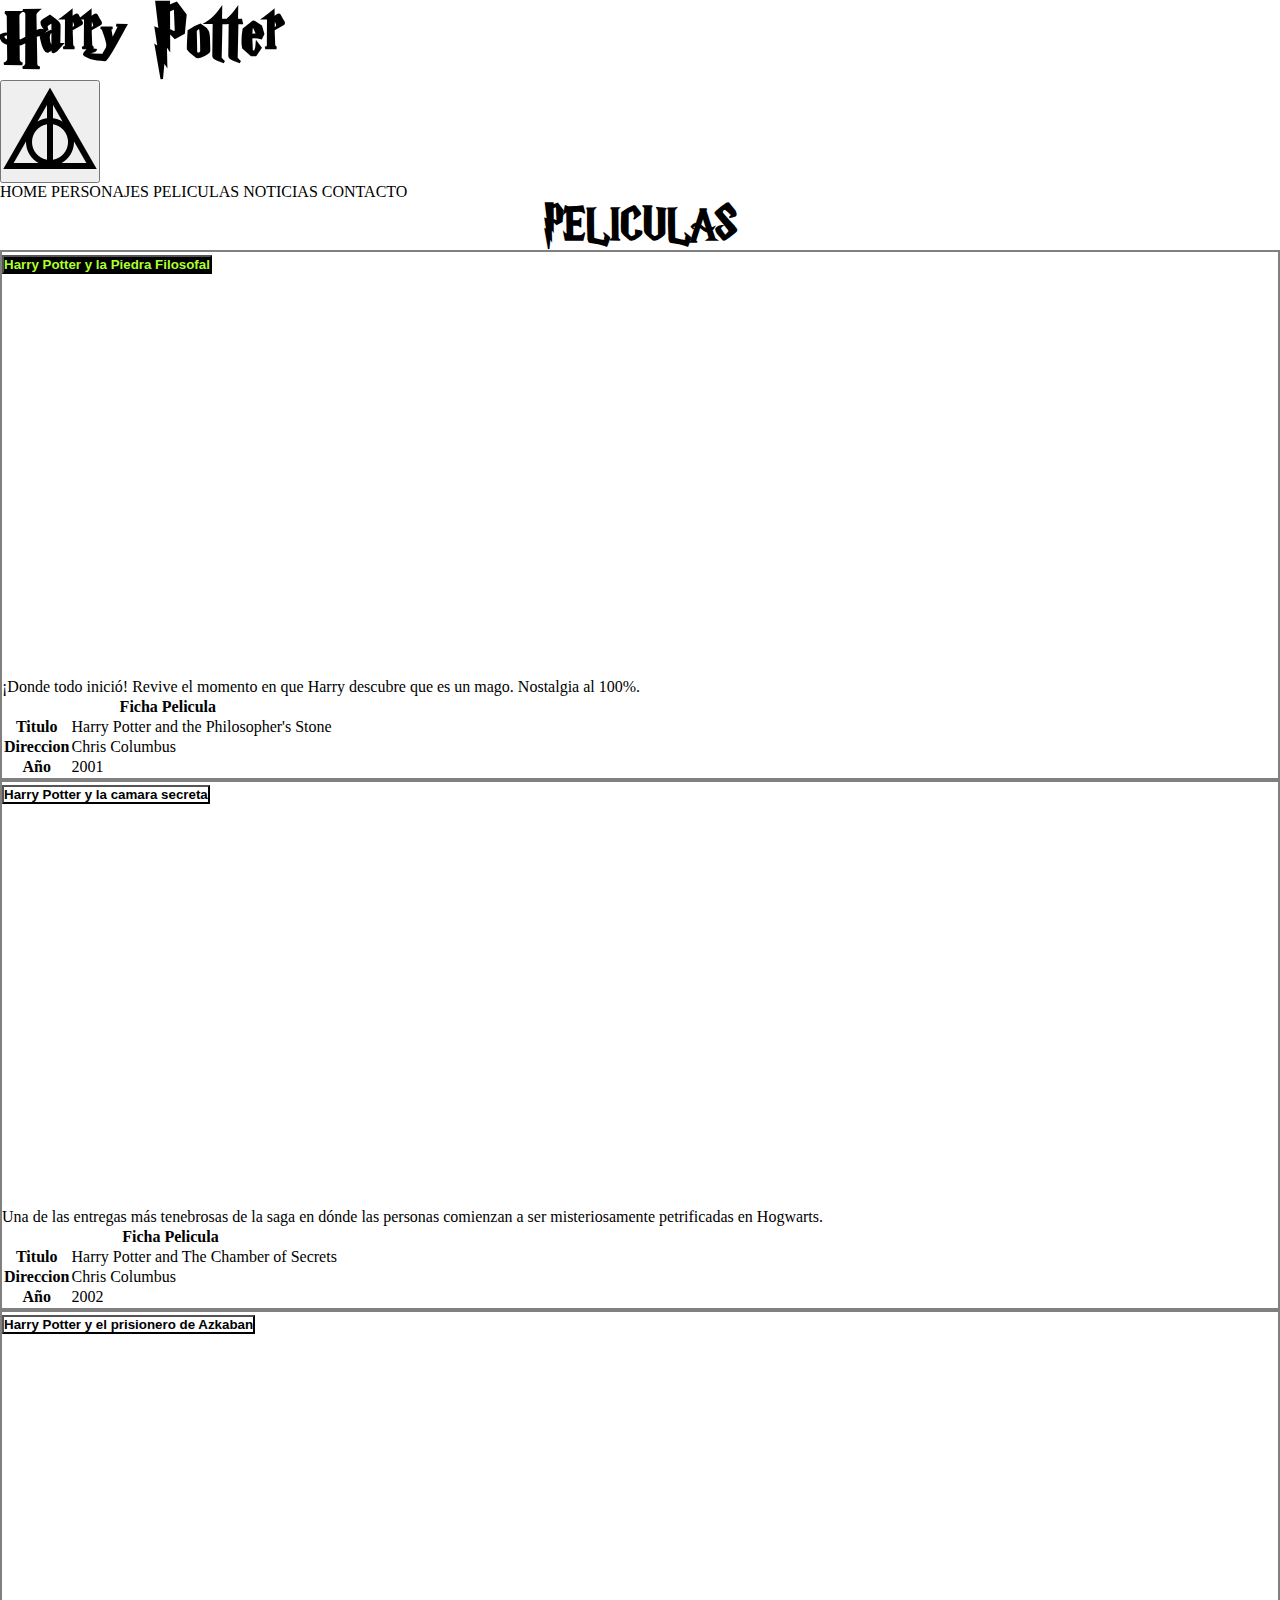
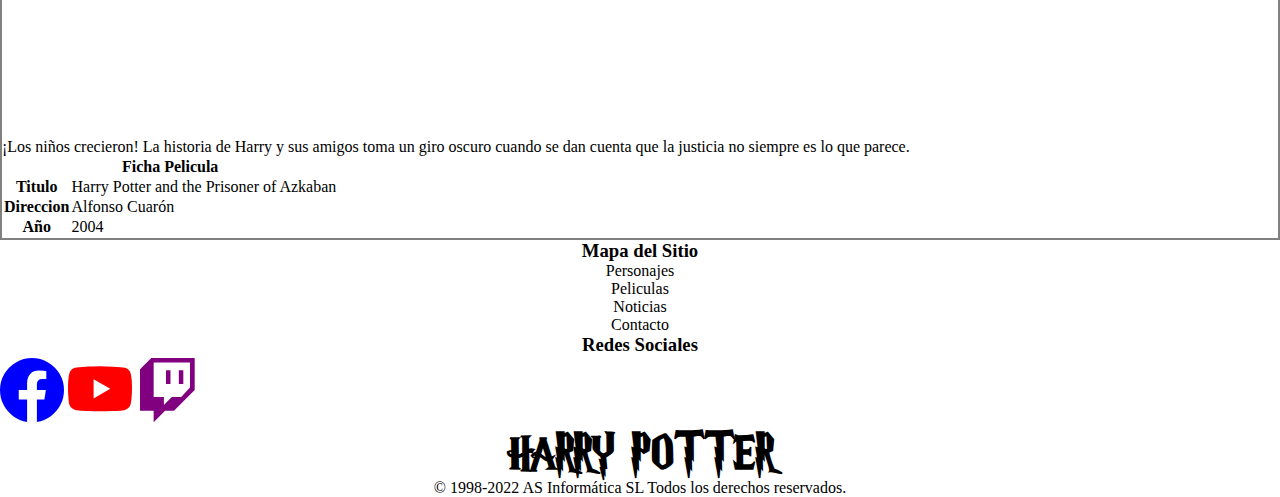
<file: pages/peliculas.html>
<!DOCTYPE html>
<html lang="en">

<head>
    <meta charset="UTF-8">
    <meta http-equiv="X-UA-Compatible" content="IE=edge">
    <meta name="viewport" content="width=device-width, initial-scale=1.0">
    <meta name="description" content="Disfruta de todas las peliculas de la saga de Harry Potter junto con el detale y todo lo que no sabias de estas producciones cinematograficas.">
   
    <link href="https://cdn.jsdelivr.net/npm/bootstrap@5.2.0-beta1/dist/css/bootstrap.min.css" rel="stylesheet"
        integrity="sha384-0evHe/X+R7YkIZDRvuzKMRqM+OrBnVFBL6DOitfPri4tjfHxaWutUpFmBp4vmVor" crossorigin="anonymous">

    <link rel="stylesheet" href="../css/style.css">
    <link rel="stylesheet" href="https://cdn.jsdelivr.net/npm/bootstrap-icons@1.8.3/font/bootstrap-icons.css">
    <title>Harry Potter - Peliculas</title>
</head>

<body>

    <header class="container-fluid sticky-top navegacion">
        <div class="row flex-row  align-items-center">
            <div class="col-6">
                <h1 class="text-center"><a href="../index.html">Harry Potter</a></h1>
            </div>
            <div class="col-6">
                <nav class="navbar navbar-expand-lg">
                    <div class="container-fluid justify-content-end ">

                        <button class="navbar-toggler" type="button" data-bs-toggle="collapse"
                            data-bs-target="#navbarNavAltMarkup" aria-controls="navbarNavAltMarkup"
                            aria-expanded="false" aria-label="Toggle navigation">
                            <img class="w-25" src="../img/deathly-hallows-96.png" alt="">
                        </button>
                        <div class="collapse navbar-collapse justify-content-end" id="navbarNavAltMarkup">
                            <div class="navbar-nav">
                                <a class="nav-link text-end active" aria-current="page" href="../index.html">HOME</a>
                                <a class="nav-link text-end" href="./personajes.html">PERSONAJES</a>
                                <a class="nav-link text-end" href="./peliculas.html">PELICULAS</a>
                                <a class="nav-link text-end" href="./noticias.html">NOTICIAS</a>
                                <a class="nav-link text-end" href="./contacto.html">CONTACTO</a>
                            </div>
                        </div>
                    </div>
                </nav>
            </div>
        </div>
    </header>

    <!-- ############################################################### PELICULAS ################################################### -->

    <div class="container">
        <h2 class="fuente">PELICULAS</h2>
        <div class="row">
            <div class="accordion" id="accordionExample">
                <div class="accordion-item">
                    <h3 class="accordion-header" id="headingOne">
                        <button class="accordion-button" type="button" data-bs-toggle="collapse"
                            data-bs-target="#collapseOne" aria-expanded="true" aria-controls="collapseOne">
                            Harry Potter y la Piedra Filosofal
                        </button>
                    </h3>
                    <div id="collapseOne" class="accordion-collapse collapse show" aria-labelledby="headingOne"
                        data-bs-parent="#accordionExample">
                        <div class="accordion-body">

                            <div class="col-xs-11 col-sm-11  container-pelicula">

                                <div class="row">
                                    <div class=" d-flex justify-content-center col-12 col-sm-12 col-md-7 mb-3">
                                        <iframe class="w-100"
                                            src="https://www.youtube.com/embed/ZgrCZVjPg9g?controls=0&amp;start=2"
                                            title="" frameborder="0"
                                            allow="accelerometer; autoplay; clipboard-write; encrypted-media; gyroscope; picture-in-picture"
                                            allowfullscreen></iframe>
                                    </div>
                                    <div class="col-12 col-sm-12 col-md-5">
                                        <div class="d-flex flex-column mb-3">
                                            <p class="h5">¡Donde todo inició! Revive el momento en que Harry
                                                descubre que es un mago. Nostalgia al 100%.</p>

                                            <table class="table border">
                                                <thead>
                                                    <tr>
                                                        <th scope="col" colspan="2">Ficha Pelicula</th>
                                                        <th scope="col"></th>
                                                    </tr>
                                                </thead>
                                                <tbody>
                                                    <tr>
                                                        <th scope="row">Titulo</th>
                                                        <td>Harry Potter and the Philosopher's Stone</td>
                                                    </tr>
                                                    <tr>
                                                        <th scope="row">Direccion</th>
                                                        <td>Chris Columbus</td>
                                                    </tr>
                                                    <tr>
                                                        <th scope="row">Año</th>
                                                        <td colspan="2">2001</td>
                                                    </tr>
                                                </tbody>
                                            </table>
                                        </div>

                                    </div>
                                </div>
                            </div>


                        </div>
                    </div>
                </div>
                <div class="accordion-item">
                    <h3 class="accordion-header" id="headingTwo">
                        <button class="accordion-button collapsed" type="button" data-bs-toggle="collapse"
                            data-bs-target="#collapseTwo" aria-expanded="false" aria-controls="collapseTwo">
                            Harry Potter y la camara secreta
                        </button>
                    </h3>
                    <div id="collapseTwo" class="accordion-collapse collapse" aria-labelledby="headingTwo"
                        data-bs-parent="#accordionExample">
                        <div class="accordion-body">

                            <div class="col-xs-11 col-sm-11 container-pelicula">

                                <div class="row">
                                    <div class=" d-flex justify-content-center col-12 col-sm-12 col-md-7 mb-3">
                                        <iframe class="w-100"
                                            src="https://www.youtube.com/embed/MziLH3uow6E?controls=0&amp;start=2"
                                            title="YouTube video player" frameborder="0"
                                            allow="accelerometer; autoplay; clipboard-write; encrypted-media; gyroscope; picture-in-picture"
                                            allowfullscreen></iframe>
                                    </div>
                                    <div class="col-12 col-sm-12 col-md-5">
                                        <div class="d-flex flex-column mb-3">
                                            <p class="h5">Una de las entregas más tenebrosas de la saga en
                                                dónde las personas comienzan a ser misteriosamente petrificadas en Hogwarts.</p>

                                            <table class="table border">
                                                <thead>
                                                    <tr>
                                                        <th scope="col" colspan="2">Ficha Pelicula</th>
                                                        <th scope="col"></th>
                                                    </tr>
                                                </thead>
                                                <tbody>
                                                    <tr>
                                                        <th scope="row">Titulo</th>
                                                        <td>Harry Potter and The Chamber of Secrets</td>
                                                    </tr>
                                                    <tr>
                                                        <th scope="row">Direccion</th>
                                                        <td>Chris Columbus</td>
                                                    </tr>
                                                    <tr>
                                                        <th scope="row">Año</th>
                                                        <td colspan="2">2002</td>
                                                    </tr>
                                                </tbody>
                                            </table>
                                        </div>

                                    </div>
                                </div>
                            </div>



                        </div>
                    </div>
                </div>
                <div class="accordion-item">
                    <h3 class="accordion-header" id="headingThree">
                        <button class="accordion-button collapsed" type="button" data-bs-toggle="collapse"
                            data-bs-target="#collapseThree" aria-expanded="false" aria-controls="collapseThree">
                            Harry Potter y el prisionero de Azkaban
                        </button>
                    </h3>
                    <div id="collapseThree" class="accordion-collapse collapse" aria-labelledby="headingThree"
                        data-bs-parent="#accordionExample">
                        <div class="accordion-body">


                            <div class="col-xs-11 col-sm-11 container-pelicula">

                                <div class="row">
                                    <div class=" d-flex justify-content-center col-12 col-sm-12 col-md-7 mb-3">
                                        <iframe class="w-100"
                                            src="https://www.youtube.com/embed/cUtaBkW1MKo?controls=0&amp;start=2"
                                            title="YouTube video player" frameborder="0"
                                            allow="accelerometer; autoplay; clipboard-write; encrypted-media; gyroscope; picture-in-picture"
                                            allowfullscreen></iframe>
                                    </div>
                                    <div class="col-12 col-sm-12 col-md-5">
                                        <div class="d-flex flex-column mb-3">
                                            <p class="h5">¡Los niños crecieron! La historia de Harry y sus amigos toma un giro oscuro cuando se dan cuenta que la justicia no siempre es lo que parece. </p>

                                            <table class="table border">
                                                <thead>
                                                    <tr>
                                                        <th scope="col" colspan="2">Ficha Pelicula</th>
                                                        <th scope="col"></th>
                                                    </tr>
                                                </thead>
                                                <tbody>
                                                    <tr>
                                                        <th scope="row">Titulo</th>
                                                        <td>Harry Potter and the Prisoner of Azkaban</td>
                                                    </tr>
                                                    <tr>
                                                        <th scope="row">Direccion</th>
                                                        <td>Alfonso Cuarón</td>
                                                    </tr>
                                                    <tr>
                                                        <th scope="row">Año</th>
                                                        <td colspan="2">2004</td>
                                                    </tr>
                                                </tbody>
                                            </table>
                                        </div>

                                    </div>
                                </div>
                            </div>
                        </div>



                    </div>
                </div>
            </div>
        </div>
    </div>
    </div>






    <!-- ######################################################## FOOTER ################################################################ -->

    <footer class="container-fluid mt-5 foot shadow">
        <div class="row">
            <div class="col-md-4 d-flex flex-column align-items-center">

                <h3 class="fw-bold">Mapa del Sitio</h3>

                <nav>
                    <ul>
                        <li>
                            <p><a class="h5" href="./personajes.html">Personajes</a></p>
                        </li>
                        <li>
                            <p><a class="h5" href="./peliculas.html">Peliculas</a></p>
                        </li>
                        <li>
                            <p><a class="h5" href="./noticias.html">Noticias</a></p>
                        </li>
                        <li>
                            <p><a class="h5" href="./Contacto.html">Contacto</a></p>
                        </li>
                    </ul>
                </nav>


            </div>
            <div class="col-md-4 d-flex flex-column align-items-between">
                <h3 class="fw-bold">Redes Sociales</h3>
                <div class="d-flex justify-content-around flex-sm-row flex-md-row flex-lg-row mt-3">
                    <a href="https://www.facebook.com" target="_blank"><i class="bi bi-facebook facebook"></i></a>
                    <a href="https://www.youtube.com" target="_blank"><i class="bi bi-youtube youtube"></i></a>
                    <a href="https://www.twitch.tv" target="_blank"><i class="bi bi-twitch twich"></i></a>
                </div>
            </div>
            <div class="col-md-4 d-flex flex-column align-items-center mt-3">
                <h3 class="fuente">HARRY POTTER</h3>

                <p>© 1998-2022 AS Informática SL
                    Todos los derechos reservados.</p>
            </div>
        </div>
    </footer>

</body>
<script src="https://cdn.jsdelivr.net/npm/bootstrap@5.2.0-beta1/dist/js/bootstrap.bundle.min.js"
    integrity="sha384-pprn3073KE6tl6bjs2QrFaJGz5/SUsLqktiwsUTF55Jfv3qYSDhgCecCxMW52nD2"
    crossorigin="anonymous"></script>

</html>
</file>
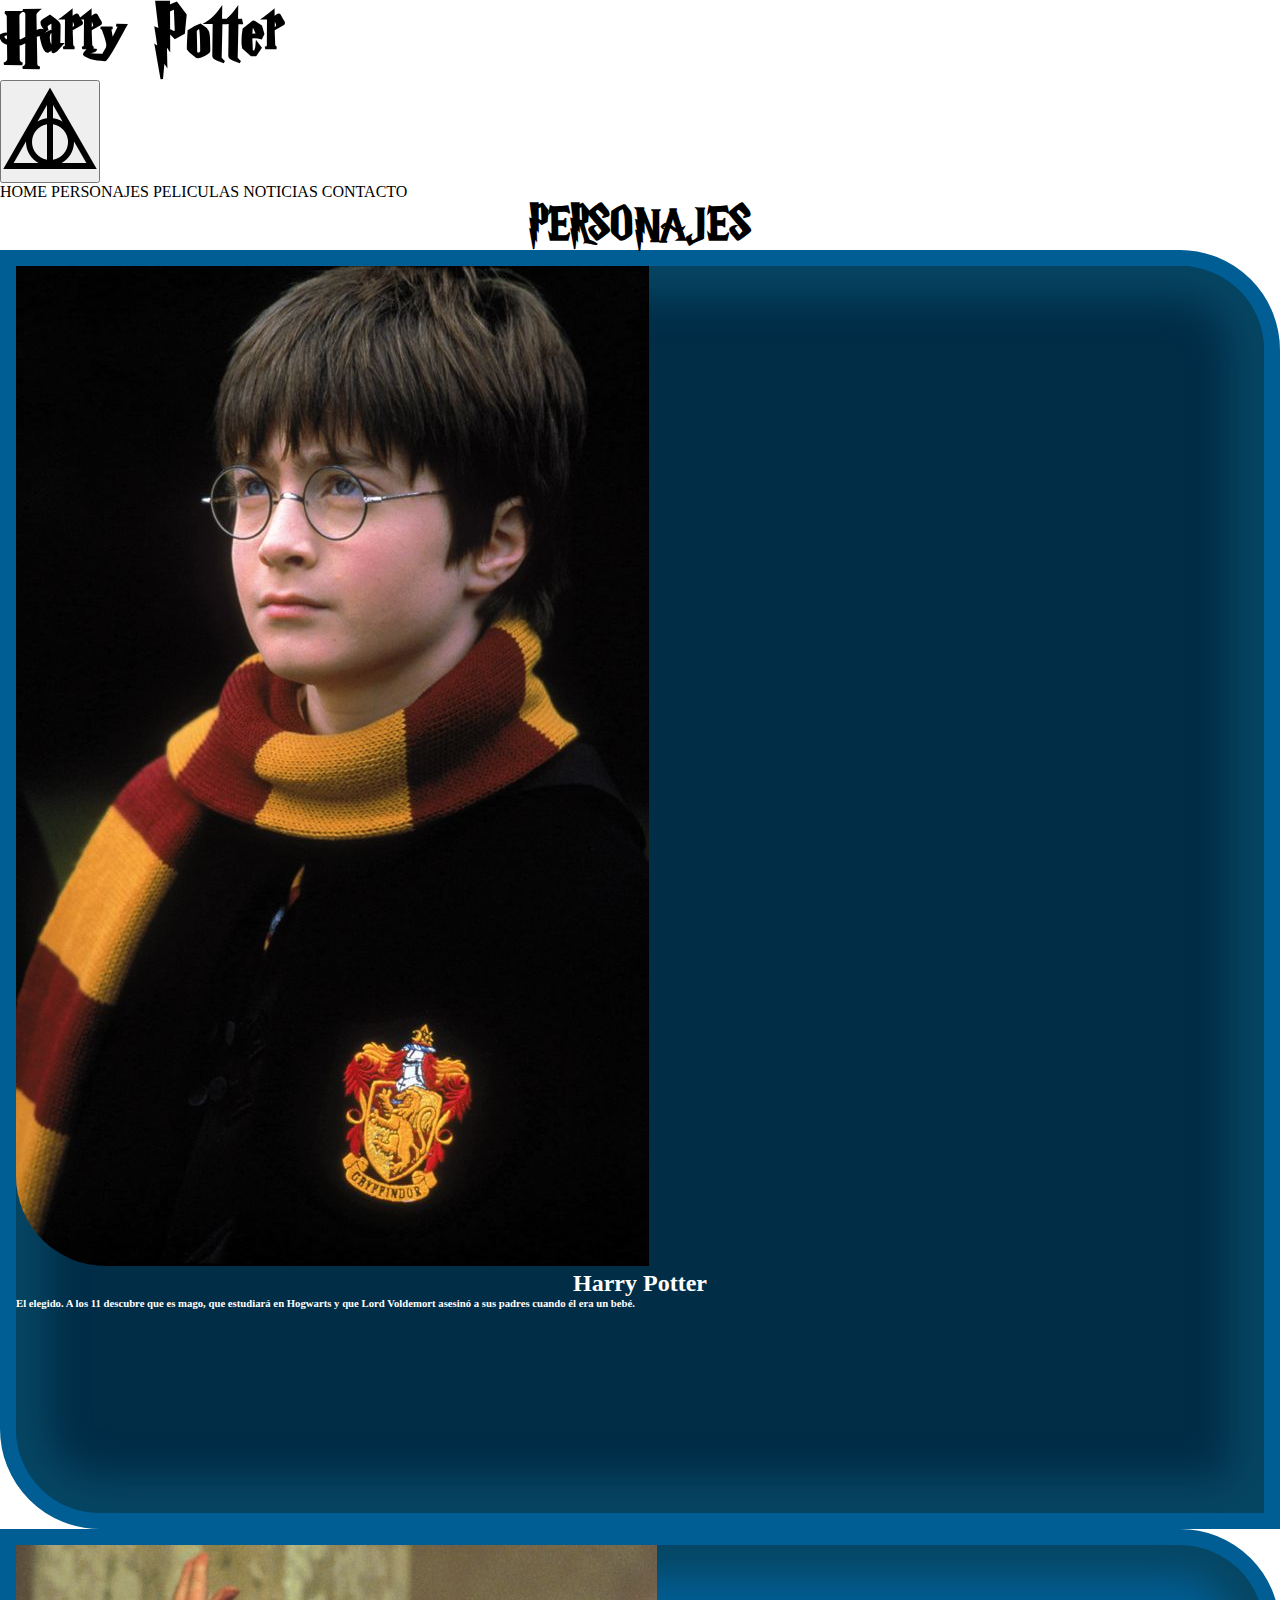
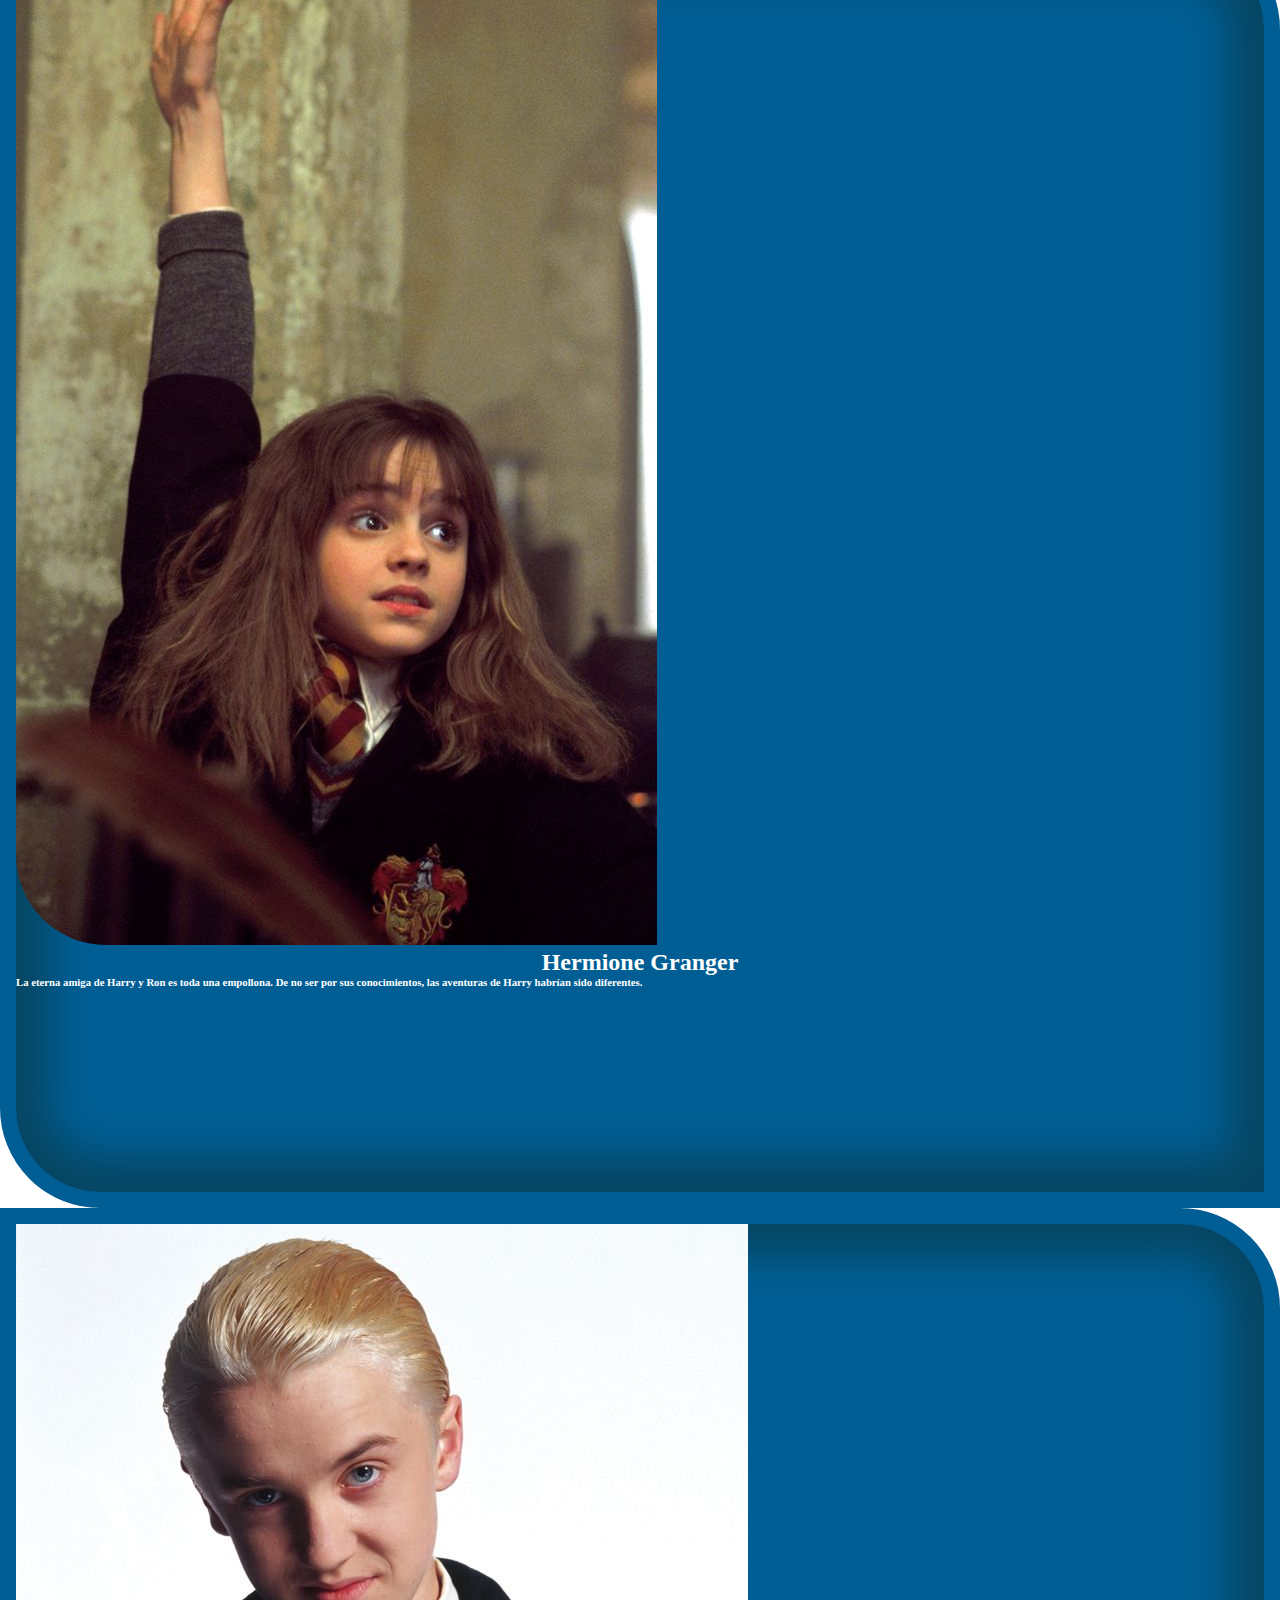
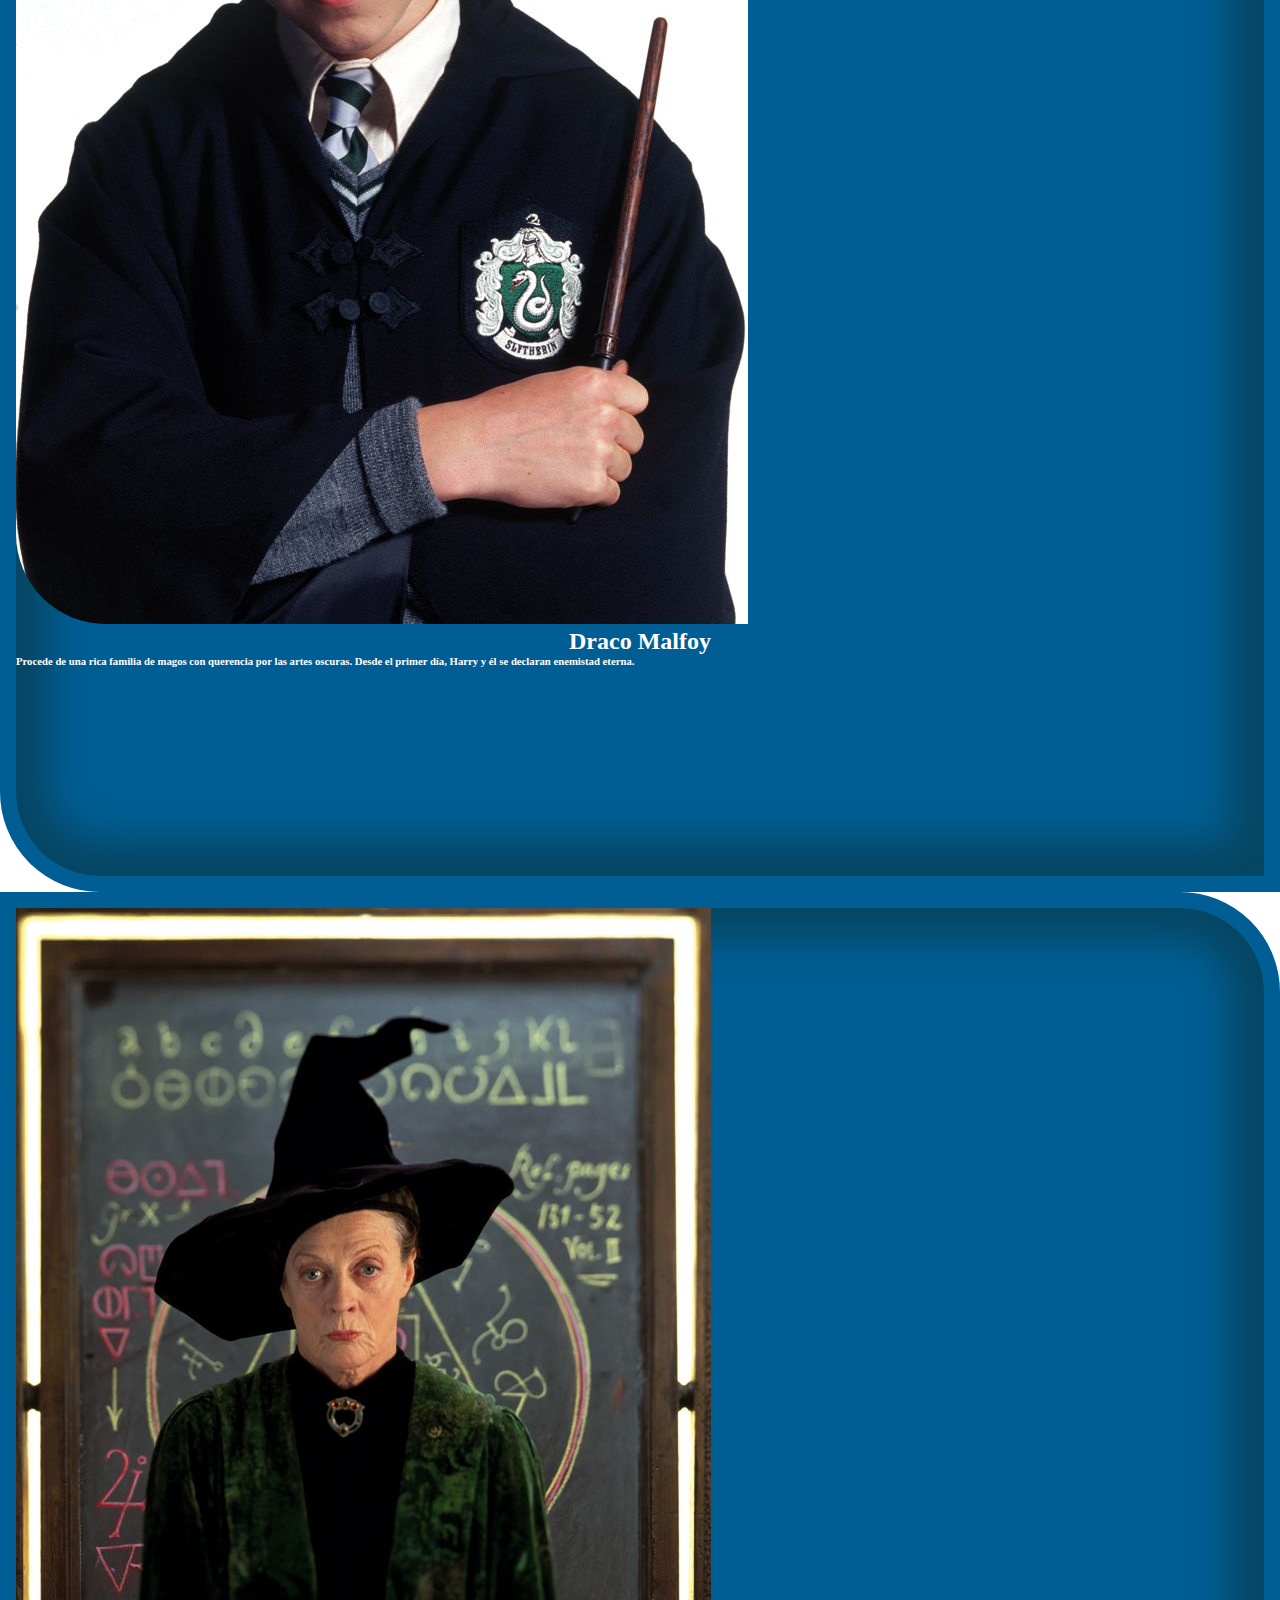
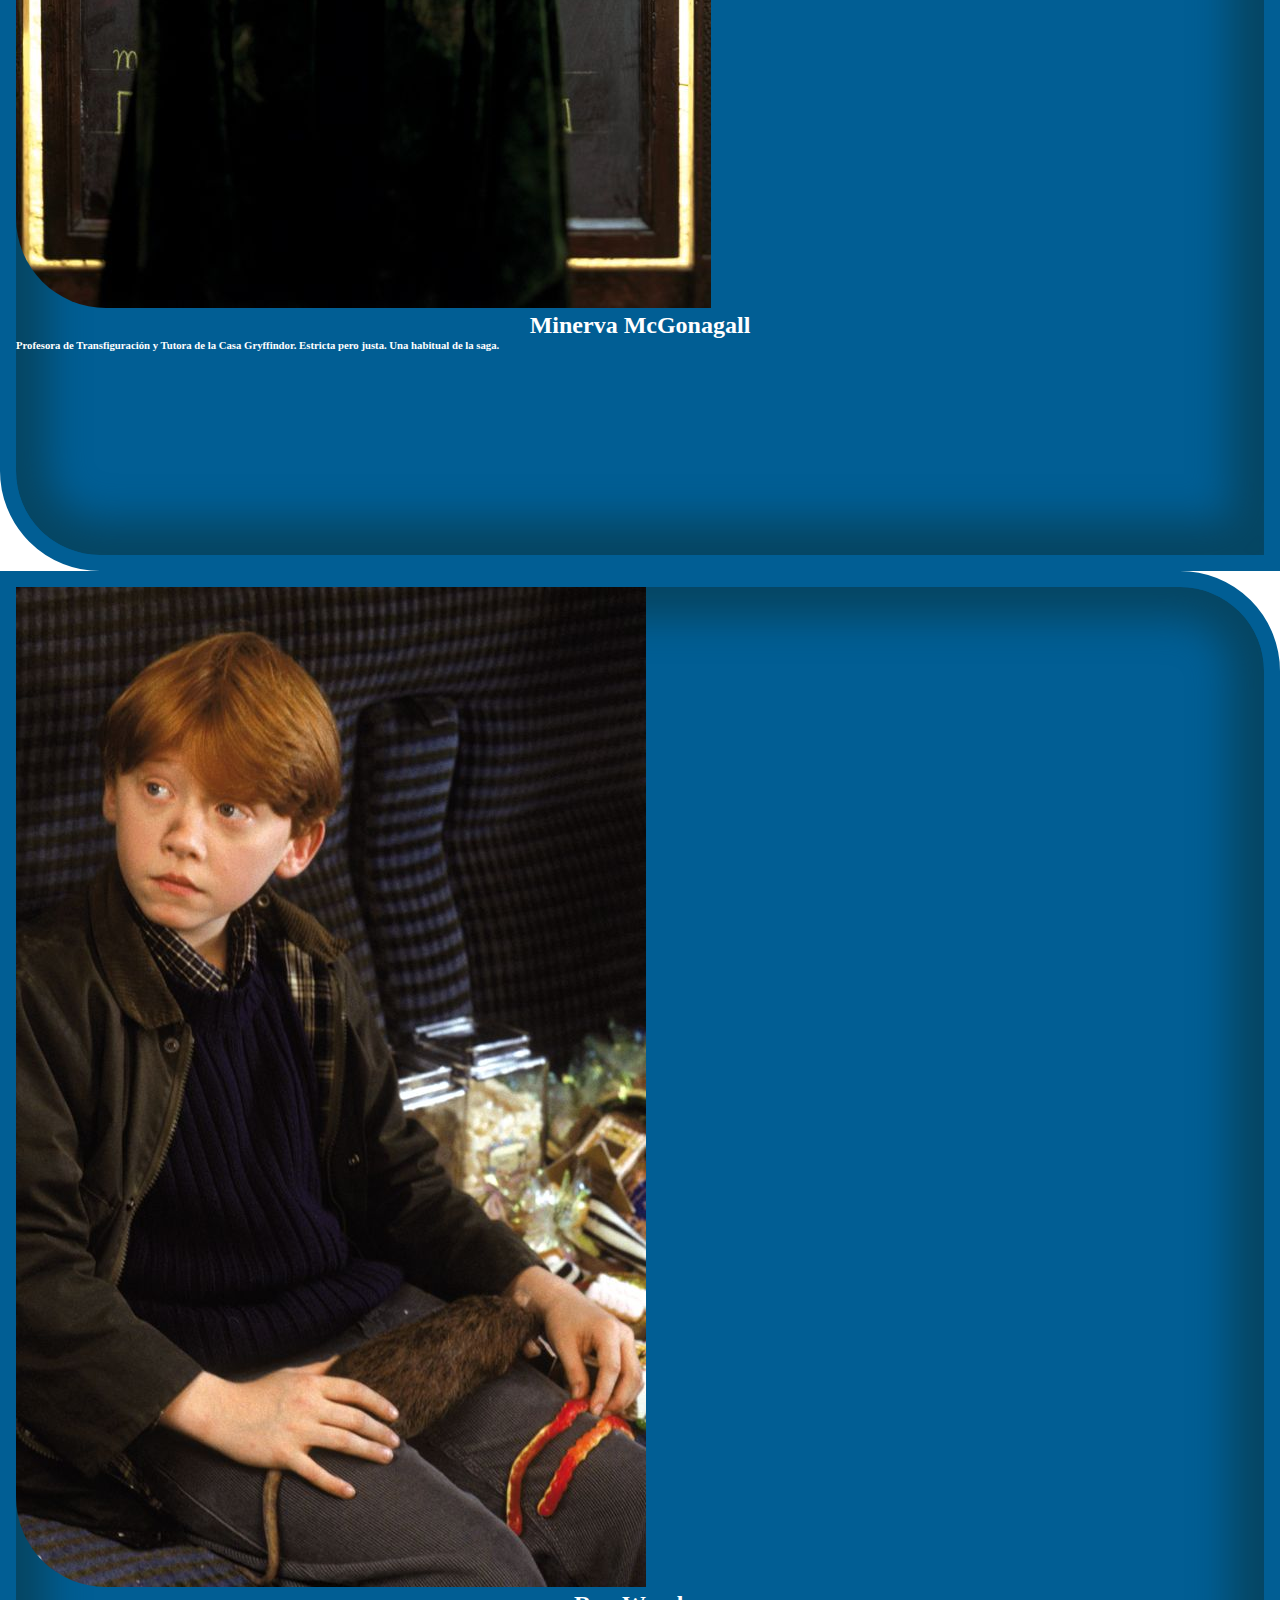
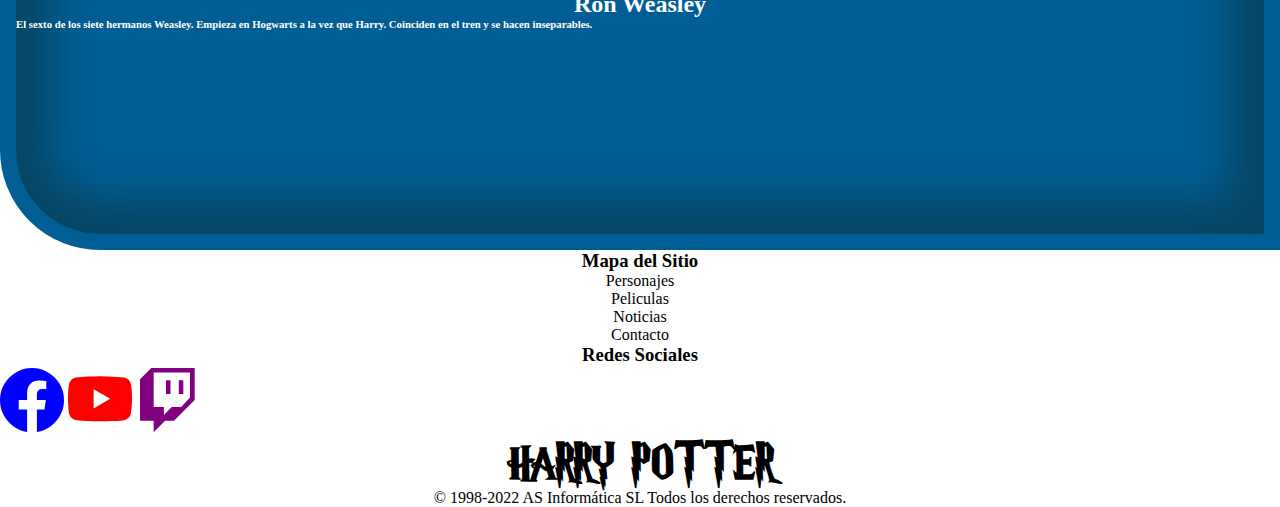
<file: pages/personajes.html>
<!DOCTYPE html>
<html lang="en">

<head>
    <meta charset="UTF-8">
    <meta http-equiv="X-UA-Compatible" content="IE=edge">
    <meta name="viewport" content="width=device-width, initial-scale=1.0">
    <meta name="description" content="Todos los personajes de Harry Potter en un solo lugar. Ven a conocer los detalles de tu mago o bruja favorito.">
    <link href="https://cdn.jsdelivr.net/npm/bootstrap@5.2.0-beta1/dist/css/bootstrap.min.css" rel="stylesheet"
        integrity="sha384-0evHe/X+R7YkIZDRvuzKMRqM+OrBnVFBL6DOitfPri4tjfHxaWutUpFmBp4vmVor" crossorigin="anonymous">
    <link rel="stylesheet" href="../css/style.css">
    <link href="https://unpkg.com/aos@2.3.1/dist/aos.css" rel="stylesheet">
    <link rel="stylesheet" href="https://cdn.jsdelivr.net/npm/bootstrap-icons@1.8.3/font/bootstrap-icons.css">
    <title>Harry Potter | Personajes</title>
</head>

<body>

    <header class="container-fluid sticky-top navegacion">
        <div class="row flex-row  border-bottom align-items-center">
            <div class="col-6">
                <h1 class="text-center"><a href="../index.html">Harry Potter</a></h1>
            </div>
            <div class="col-6">
                <nav class="navbar navbar-expand-lg">
                    <div class="container-fluid justify-content-end ">

                        <button class="navbar-toggler" type="button" data-bs-toggle="collapse"
                            data-bs-target="#navbarNavAltMarkup" aria-controls="navbarNavAltMarkup"
                            aria-expanded="false" aria-label="Toggle navigation">
                            <img class="w-25" src="../img/deathly-hallows-96.png" alt="">
                        </button>
                        <div class="collapse navbar-collapse justify-content-end" id="navbarNavAltMarkup">
                            <div class="navbar-nav">
                                <a class="nav-link text-end active" aria-current="page" href="../index.html">HOME</a>
                                <a class="nav-link text-end" href="./personajes.html">PERSONAJES</a>
                                <a class="nav-link text-end" href="./peliculas.html">PELICULAS</a>
                                <a class="nav-link text-end" href="./noticias.html">NOTICIAS</a>
                                <a class="nav-link text-end" href="./contacto.html">CONTACTO</a>
                            </div>
                        </div>
                    </div>
                </nav>
            </div>
        </div>
    </header>



    <!-- ######################################################## PERSONAJES ################################################################ -->

    <section class="mt-3">
        <div class="container">
            <h2 class="fuente">PERSONAJES</h2>
            <div class="row justify-content-center align-items-between">

                <div class="col-md-6 col-lg-5 col-xl-4 mb-3">
                    <div class="container color1 personaje mt-3 position-relative zoom marco">
                        <div class="row">

                            <div class="col-6">
                                <img class="w-100 mb-3 mt-3" src="../img/Harry-Potter1.jpg" alt="">
                                <div class="row"></div>
                            </div>
                            <div class="col-6 d-flex flex-column justify-content-evenly">
                                <div class="col-12 mt-3">
                                    <h2 class="white text-start">Harry Potter</h2>
                                    <h6 class="white">El elegido. A los 11 descubre que es mago, que estudiará en Hogwarts y que Lord Voldemort asesinó a sus padres cuando él era un bebé.</h6>
                                    <img class="casa position-absolute top-0 end-0"
                                        src="../img/Casas_Hogwarts_firmas-original.png" alt="" data-aos="flip-left"
                                        data-aos-duration="2000">
                                </div>
                                <div class="col-12 mb-3">

                                </div>
                            </div>
                        </div>
                    </div>
                </div>

                <div class="col-md-6 col-lg-5 col-xl-4 mb-3">
                    <div class="container color2 personaje mt-3 position-relative zoom marco">
                        <div class="row">

                            <div class="col-6 ">
                                <img class="w-100 mb-3 mt-3" src="../img/Hermione-Granger_.jpg" alt="">
                                <div class="row"></div>
                            </div>
                            <div class="col-6 d-flex flex-column justify-content-evenly">
                                <div class="col-12 mt-3">
                                    <h2 class="white text-start">Hermione Granger</h2>
                                    <h6 class="white">La eterna amiga de Harry y Ron es toda una empollona. De no ser por sus conocimientos, las aventuras de Harry habrían sido diferentes.</h6>
                                    <img class="casa position-absolute top-0 end-0"
                                        src="../img/Casas_Hogwarts_firmas-original.png" alt="" data-aos="flip-left"
                                        data-aos-duration="2000">
                                </div>
                                <div class="col-12 mb-3">

                                </div>
                            </div>
                        </div>
                    </div>
                </div>

                <div class="col-md-6 col-lg-5 col-xl-4 mb-3">
                    <div class="container color2 personaje mt-3 position-relative zoom marco">
                        <div class="row">

                            <div class="col-6 ">
                                <img class="w-100 mb-3 mt-3" src="../img/Draco-Malfoy_.jpg" alt="">
                                <div class="row"></div>
                            </div>
                            <div class="col-6 d-flex flex-column justify-content-evenly">
                                <div class="col-12 mt-3">
                                    <h2 class="white text-start">Draco Malfoy</h2>
                                    <h6 class="white">Procede de una rica familia de magos con querencia por las artes oscuras. Desde el primer día, Harry y él se declaran enemistad eterna.</h6>
                                    <img class="casa position-absolute top-0 end-0"
                                        src="../img/Casas_Hogwarts_firmas-originalyyry.png" alt="" data-aos="flip-left"
                                        data-aos-duration="2000">
                                </div>
                                <div class="col-12 mb-3">

                                </div>
                            </div>
                        </div>
                    </div>
                </div>

                <div class="col-md-6 col-lg-5 col-xl-4 mb-3">
                    <div class="container color2 personaje mt-3 position-relative zoom marco">
                        <div class="row">

                            <div class="col-6 ">
                                <img class="w-100 mb-3 mt-3" src="../img/Minerva-McGonagall_.jpg" alt="">
                                <div class="row"></div>
                            </div>
                            <div class="col-6 d-flex flex-column justify-content-evenly">
                                <div class="col-12 mt-3">
                                    <h2 class="white text-start">Minerva McGonagall</h2>
                                    <h6 class="white">Profesora de Transfiguración y Tutora de la Casa Gryffindor. Estricta pero justa. Una habitual de la saga.</h6>
                                    <img class="casa position-absolute top-0 end-0"
                                        src="../img/Casas_Hogwarts_firmas-original.png" alt="" data-aos="flip-left"
                                        data-aos-duration="2000">
                                </div>
                                <div class="col-12 mb-3">

                                </div>
                            </div>
                        </div>
                    </div>
                </div>

                <div class="col-md-6 col-lg-5 col-xl-4 mb-3">
                    <div class="container color2 personaje mt-3 position-relative zoom marco">
                        <div class="row">

                            <div class="col-6 ">
                                <img class="w-100 mb-3 mt-3" src="../img/Ron-Weasley_.jpg" alt="">
                                <div class="row"></div>
                            </div>
                            <div class="col-6 d-flex flex-column justify-content-evenly">
                                <div class="col-12 mt-3">
                                    <h2 class="white text-start">Ron Weasley</h2>
                                    <h6 class="white">El sexto de los siete hermanos Weasley. Empieza en Hogwarts a la vez que Harry. Coinciden en el tren y se hacen inseparables.</h6>
                                    <img class="casa position-absolute top-0 end-0"
                                        src="../img/Casas_Hogwarts_firmas-original.png" alt="" data-aos="flip-left"
                                        data-aos-duration="2000">
                                </div>
                                <div class="col-12 mb-3">

                                </div>
                            </div>
                        </div>
                    </div>
                </div>

            </div>
        </div>

    </section>

    <!-- ######################################################## FOOTER ################################################################ -->

    <footer class="container-fluid mt-5 foot shadow">
        <div class="row">
            <div class="col-md-4 d-flex flex-column align-items-center">

                <h3 class="fw-bold">Mapa del Sitio</h3>

                <nav>
                    <ul>
                        <li>
                            <p><a class="h5" href="./personajes.html">Personajes</a></p>
                        </li>
                        <li>
                            <p><a class="h5" href="./peliculas.html">Peliculas</a></p>
                        </li>
                        <li>
                            <p><a class="h5" href="./noticias.html">Noticias</a></p>
                        </li>
                        <li>
                            <p><a class="h5" href="./Contacto.html">Contacto</a></p>
                        </li>
                    </ul>
                </nav>


            </div>
            <div class="col-md-4 d-flex flex-column align-items-between">
                <h3 class="fw-bold">Redes Sociales</h3>
                <div class="d-flex justify-content-around flex-sm-row flex-md-row flex-lg-row mt-3">
                    <a href="https://www.facebook.com" target="_blank"><i class="bi bi-facebook facebook"></i></a>
                    <a href="https://www.youtube.com" target="_blank"><i class="bi bi-youtube youtube"></i></a>
                    <a href="https://www.twitch.tv" target="_blank"><i class="bi bi-twitch twich"></i></a>
                </div>
            </div>
            <div class="col-md-4 d-flex flex-column align-items-center mt-3">
                <h3 class="fuente">HARRY POTTER</h3>

                <p>© 1998-2022 AS Informática SL
                    Todos los derechos reservados.</p>
            </div>
        </div>
    </footer>

</body>
<script src="https://cdn.jsdelivr.net/npm/bootstrap@5.2.0-beta1/dist/js/bootstrap.bundle.min.js"
    integrity="sha384-pprn3073KE6tl6bjs2QrFaJGz5/SUsLqktiwsUTF55Jfv3qYSDhgCecCxMW52nD2"
    crossorigin="anonymous"></script>

<script src="https://unpkg.com/aos@2.3.1/dist/aos.js"></script>
<script>
    AOS.init();
</script>

</html>
</file>
<file: css/style.css>
* {
  margin: 0;
  padding: 0;
  box-sizing: border-box;
}

a {
  text-decoration: none;
  color: black;
}
a:link {
  text-decoration: none;
  color: black;
}
a:visited {
  text-decoration: none;
  color: black;
}
a:active {
  text-decoration: none;
  color: black;
}

/* Color Theme Swatches in Hex */
@font-face {
  font-family: harryFont;
  src: url(../HARRYP.TTF);
}
.color1 {
  background-color: #012D47;
}

.color2 {
  background-color: #015E94;
}

.white {
  color: white;
}

.fuente {
  color: black;
  font-family: harryFont;
  font-size: 2rem;
  text-align: center;
  font-weight: 600;
}
@media only screen and (min-width: 1024px) {
  .fuente {
    font-size: 3rem;
    font-weight: 600;
  }
}
@media only screen and (max-width: 991px) {
  .fuente {
    font-size: 3rem;
    font-weight: 600;
  }
}
@media only screen and (max-width: 767px) {
  .fuente {
    font-size: 2rem;
    font-weight: 400;
  }
}
@media only screen and (max-width: 575px) {
  .fuente {
    font-size: 2rem;
    font-weight: 400;
  }
}

.youtube {
  color: red;
}

.facebook {
  color: blue;
}

.twich {
  color: purple;
}

header {
  position: relative;
  z-index: 100;
}
header h1 {
  font-family: harryFont;
  font-size: 6rem;
  font-weight: 800;
}
@media only screen and (min-width: 1024px) {
  header h1 {
    font-size: 5rem;
  }
}
@media only screen and (max-width: 991px) {
  header h1 {
    font-size: 5rem;
  }
}
@media only screen and (max-width: 767px) {
  header h1 {
    font-size: 4rem;
  }
}
@media only screen and (max-width: 575px) {
  header h1 {
    font-size: 2rem;
  }
}
header img {
  width: 100%;
}

.navegacion {
  background-color: white;
}

.slider {
  padding: 0px;
}
.slider img {
  object-fit: cover;
}

.foot a {
  text-decoration: none;
  color: black;
}
.foot ul li {
  list-style-type: none;
}
.foot img {
  width: 7vh;
}
.foot i {
  font-size: 4rem;
}
.foot h3 {
  text-align: center;
}
.foot p {
  text-align: center;
}

.personaje {
  border-radius: 30px;
}
.personaje h2 {
  text-align: center;
}
.personaje h6 {
  text-align: justify;
}
.personaje img {
  border-radius: 0px 0px 0px 90px;
}

.casa {
  width: 15%;
}

.gryffindor, .gryffindor-gold {
  border: none;
  background-color: #6d0000;
  color: white;
  cursor: pointer;
  transition: background-color 200ms ease, color 200ms ease;
}
.gryffindor:hover, .gryffindor-gold:hover {
  background-color: #c6a513;
  color: black;
}

.gryffindor-gold {
  background-color: #c6a513;
  color: #012D47;
}
.gryffindor-gold:hover {
  background-color: #6d0000;
  color: white;
}

.marco {
  -webkit-box-shadow: inset -1px -2px 38px 33px rgb(6, 70, 99);
  -moz-box-shadow: inset -1px -2px 38px 33px rgb(6, 70, 99);
  box-shadow: inset -1px -2px 38px 33px rgb(6, 70, 99);
  border-radius: 0px 100px 0px 100px;
  -moz-border-radius: 0px 100px 0px 100px;
  -webkit-border-radius: 0px 100px 0px 100px;
  border: 16px solid #015E94;
}

.zoom {
  transition: transform 1s;
}
.zoom:hover {
  transform: scale(1.1);
}

.noticias {
  border-radius: 30px;
}
.noticias a {
  text-decoration: none;
  color: white;
}

.portada {
  color: white;
  text-align: center;
  font-size: 1.5rem;
  width: 100%;
  background-color: rgba(0, 0, 0, 0.616);
  padding: 15px;
}

.ficha-pelicula {
  gap: 5px;
}

.texto {
  text-align: justify;
}

.fondo {
  background: rgb(255, 255, 255);
  background: linear-gradient(180deg, rgb(255, 255, 255) 19%, rgb(60, 60, 64) 62%);
  background-size: cover;
  z-index: -1;
}

.container-pelicula p {
  text-align: justify;
}
.container-pelicula iframe {
  min-height: 400px;
}

.accordion-item {
  border: 2px solid rgb(128, 128, 128);
}
.accordion-button {
  background-color: white;
  color: black;
  font-weight: 700;
}
.accordion-button:not(.collapsed) {
  background-color: black;
  color: greenyellow;
}

.linea {
  display: grid;
  grid-template-columns: repeat(5, 1fr);
  grid-template-rows: repeat(2, 1fr);
  grid-template-areas: "imgLeft form form form imgRigth" "imgLeft form form form imgRigth";
}
@media only screen and (max-width: 575px) {
  .linea {
    grid-template-areas: "form form form form form" "form form form form form";
  }
}

.formulario {
  grid-area: form;
}

.imagenLeft {
  grid-area: imgLeft;
  background-image: url(../../img/d6acf211be0514a3d96d74a89666189f.jpg);
  background-size: cover;
  background-position: center;
  -webkit-box-shadow: 1px 50px 50px 17px #000000;
  box-shadow: 1px 50px 50px 17px #000000;
}

.imagenRigth {
  grid-area: imgRigth;
  background-image: url(../../img/d6acf211be0514a3d96d74a89666189f.jpg);
  background-size: cover;
  background-position: center;
  -webkit-box-shadow: 1px 50px 50px 17px #000000;
  box-shadow: 1px 50px 50px 17px #000000;
}

/*# sourceMappingURL=style.css.map */
</file>
